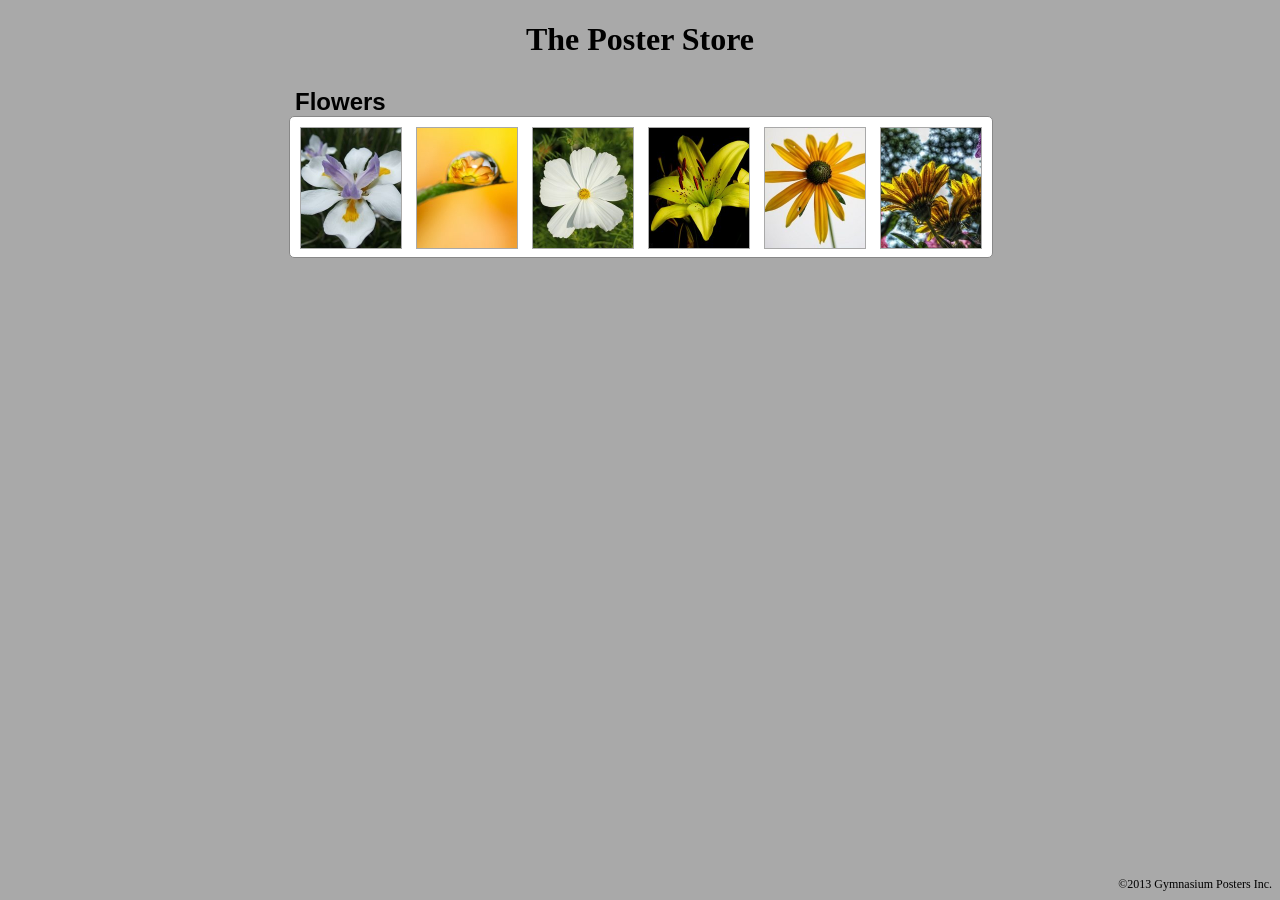
<file: shelf/index.html>
<!DOCTYPE HTML>
<html>
	<head>
		<meta charset="UTF-8">
		<title>jQuery :: Lesson 2 Product Shelf</title>

		<!-- Tip: Start src & href links with no slash for relative paths. -->
		<script src="../js/jquery.1.9.1.js"></script>
		<script src="script/jquery.easing.min.js"></script>
		<link rel="stylesheet" href="css/style.css"/>

		<script type="text/javascript">

$(document).ready(function() {
	// Animate in on load.
	$('ul.shelf > li.shelf-item').animate({ top: 0, left: 0}, 700, 'easeOutBounce');
	// Set up hover effect.
	$('ul.shelf > li.shelf-item').hover(
		function() { $(this).children('.meta').stop.animate({ bottom: 0})},
		function() { $(this).children('.meta').stop().animate({ bottom: -22})}
	);
});

		</script>
			
	</head>

	<body>
		<h1>The Poster Store</h1>
		<div class="shelf-wrapper">
			<h2 class="category">Flowers</h2>
			<ul class="shelf" id="shelf-flowers">
				<li class="shelf-item" id="shelf-item-0">
					<div class="meta">In Stock - $14.95</div>
				</li>
				<li class="shelf-item" id="shelf-item-1">
					<div class="meta">In Stock - $12.95</div>
				</li>
				<li class="shelf-item" id="shelf-item-2">
					<div class="meta sold-out">Sold Out - $8.95</div>
				</li>
				<li class="shelf-item" id="shelf-item-3">
					<div class="meta">In Stock - $18.95</div>
				</li>
				<li class="shelf-item" id="shelf-item-4">
					<div class="meta">In Stock - $4.50</div>
				</li>
				<li class="shelf-item" id="shelf-item-5">
					<div class="meta">In Stock - $12.95</div>
				</li>
			</ul>
		</div>
		<div id="footer">&copy;2013 Gymnasium Posters Inc.</div>
	</body>
</html>
</file>
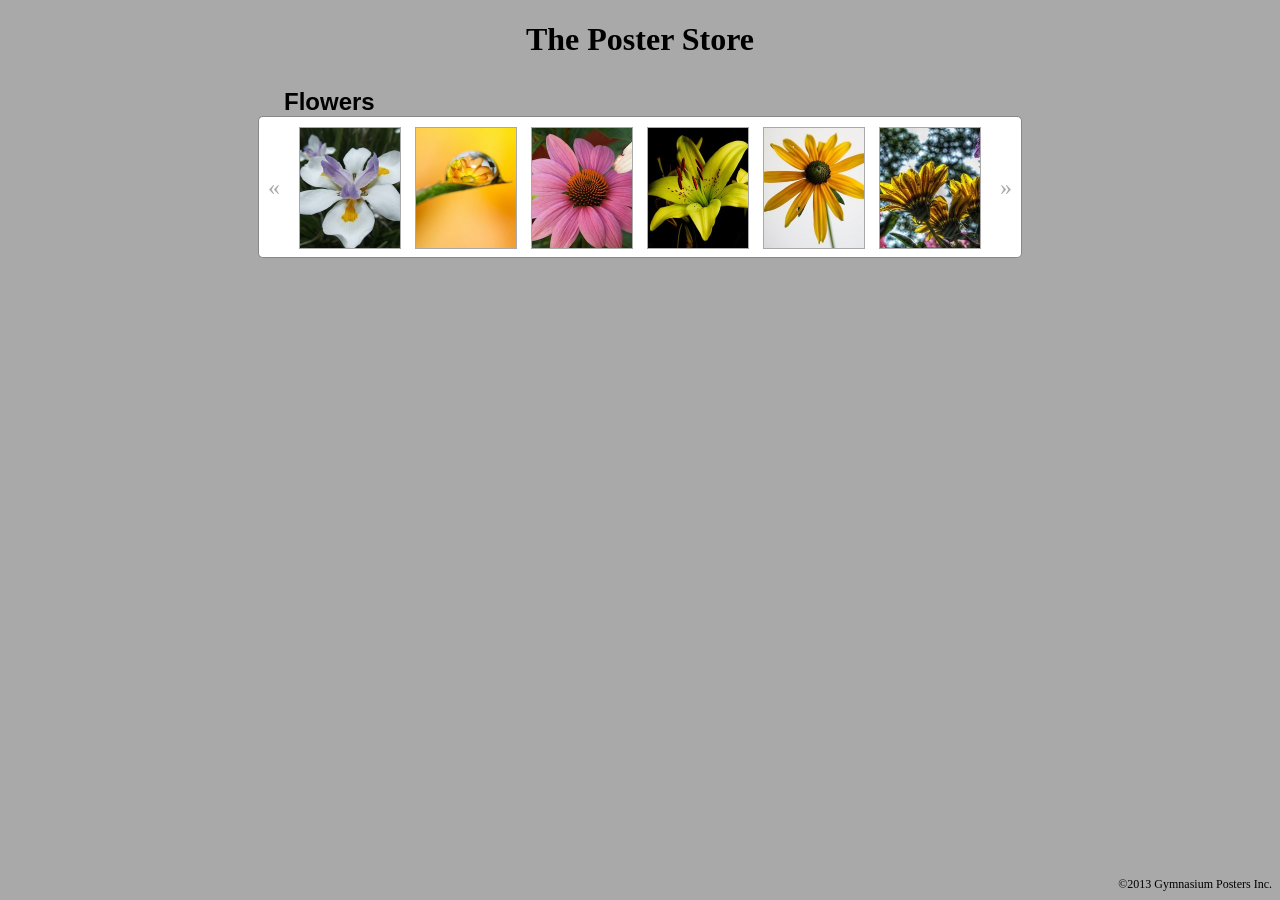
<file: Lesson03/shelf/index.html>
<!DOCTYPE HTML>
<html>
	<head>
		<meta charset="UTF-8">
		<title>jQuery: Lesson 3 Product Shelf</title>

		<!-- Tip: Start src & href links with no slash for relative paths. -->
		<script src="../../js/jquery.1.9.1.js"></script>
		<script src="../../js/jquery.easing.min.js"></script>
		<script src="../../js/jquery.cycle.all.js"></script>

		<link rel="stylesheet" href="./css/style.css"/>

		<script type="text/javascript">

$(document).ready(function() {
	// Set up carousel.
	var $carousel = $('.carousel-wrapper');
	$carousel.cycle({ 
		fx: 'scrollHorz',
		height: $carousel.height(),
		width: $carousel.width(),
		fit: true,
		speed: 400,

		pause: true
	});

	// Set up our buttons.
	$('.nav-arrow-left').click(function(){
		$carousel.cycle('prev');
	});
	$('.nav-arrow-right').click(function(){
		$carousel.cycle('next');
	});
	// Animate in.
	$('ul.shelf > li').animate({ top: 0, left: 0 }, 700, 'easeOutBounce');

	// Set up hover effect.
	$('ul.shelf > li').hover(
		function() { $(this).children('.meta').stop().animate({ bottom: 0 }, 250) },
		function() { $(this).children('.meta').stop().animate({ bottom: -22 }, 100) }
	)

});

		</script>

	</head>

	<body>
		<h1>The Poster Store</h1>
		<div class="shelf-wrapper">
			<h2 class="category">Flowers</h2>
			<div class="nav-arrow nav-arrow-left">&#xab;</div>
			<div class="carousel-wrapper">
				<ul class="shelf" id="shelf-flowers-1">
					<li class="shelf-item shelf-position-0" id="shelf-item-0">
						<div class="meta">In Stock - $14.95</div>
					</li>
					<li class="shelf-item shelf-position-1" id="shelf-item-1">
						<div class="meta">In Stock - $12.95</div>
					</li>
					<li class="shelf-item shelf-position-2" id="shelf-item-2">
						<div class="meta sold-out">Sold Out - $8.95</div>
					</li>
					<li class="shelf-item shelf-position-3" id="shelf-item-3">
						<div class="meta">In Stock - $18.95</div>
					</li>
					<li class="shelf-item shelf-position-4" id="shelf-item-4">
						<div class="meta">In Stock - $4.50</div>
					</li>
					<li class="shelf-item shelf-position-5" id="shelf-item-5">
						<div class="meta">In Stock - $12.95</div>
					</li>
				</ul>
				<ul class="shelf" id="shelf-flowers-2">
					<li class="shelf-item shelf-position-0" id="shelf-item-6">
						<div class="meta">In Stock - $14.95</div>
					</li>
					<li class="shelf-item shelf-position-1" id="shelf-item-7">
						<div class="meta sold-out">Sold Out - $8.95</div>
					</li>
					<li class="shelf-item shelf-position-2" id="shelf-item-8">
						<div class="meta">In Stock - $12.95</div>
					</li>
					<li class="shelf-item shelf-position-3" id="shelf-item-9">
						<div class="meta">In Stock - $18.95</div>
					</li>
					<li class="shelf-item shelf-position-4" id="shelf-item-10">
						<div class="meta">In Stock - $4.50</div>
					</li>
					<li class="shelf-item shelf-position-5" id="shelf-item-11">
						<div class="meta">In Stock - $12.95</div>
					</li>
				</ul>
			</div>
			<div class="nav-arrow nav-arrow-right">&#xbb;</div>
		</div>
		<div id="footer">&copy;2013 Gymnasium Posters Inc.</div>
	</body>
</html>
</file>
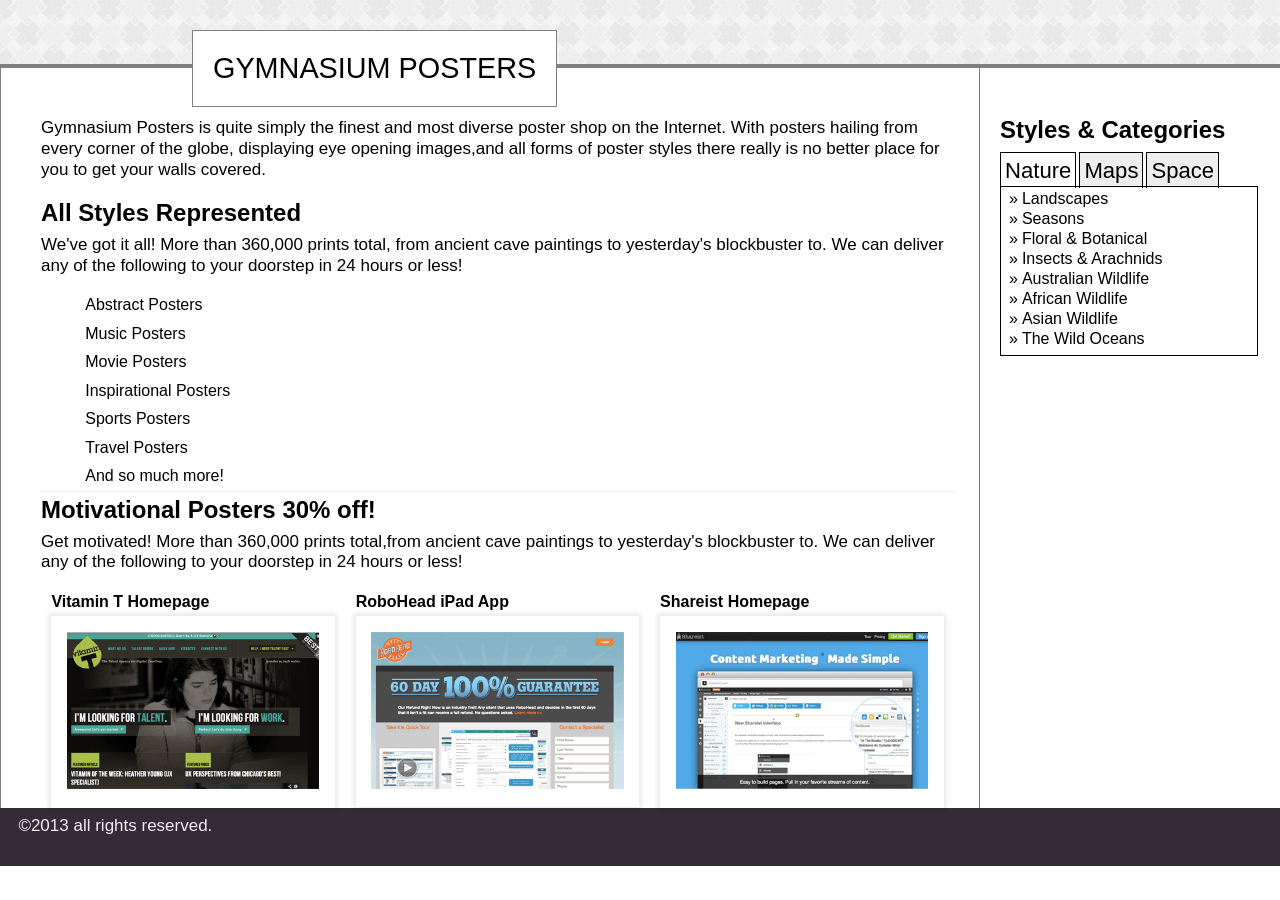
<file: Lesson04/broken_tabs/index.html>
<!DOCTYPE HTML>
<html>
	<head>
		<meta charset="UTF-8">
		<title>jQuery :: Lesson 4 :: Tabs</title>
		
		<link rel="stylesheet" href="css/style.css"/>

		<script src="../../js/jquery.1.9.1.js"></script>
	    <script src="gymnasium-tabs/gymnasium-tabs-1.0.js"></script>

	    <script>

$(document).ready(function() {
	$('#categories > h3').makeTabsFor('#categories > ul');
});

    	</script>

	</head>

	<body lang="en">
		<div id="container-nav">
			<h1 id="page-title">Gymnasium Posters</h1>
		</div>
		<aside class="sidebar-right">
			<div id="categories">
				<h2>Styles &amp; Categories</h2>
				<h3>Nature</h3>
				<ul>
					<li>Landscapes</li>
					<li>Seasons</li>
					<li>Floral &amp; Botanical</li>
					<li>Insects &amp; Arachnids</li>
					<li>Australian Wildlife</li>
					<li>African Wildlife</li>
					<li>Asian Wildlife</li>
					<li>The Wild Oceans</li>
				</ul>
				<h3>Maps</h3>
				<ul>
					<li>Cities</li>
					<li>States</li>
					<li>North America</li>
					<li>South America</li>
					<li>Europe</li>
					<li>Asia</li>
					<li>Africa</li>
					<li>Vintage: Explorers series</li>
				</ul>
				<h3>Space</h3>
				<ul>
					<li>Stars</li>
					<li>Constellations</li>
					<li>Planets</li>
					<li>Saturn by Cassini</li>
					<li>Hubble's Greatest Hits</li>
				</ul>
			</div>
		</aside>

		<main class="main">
			<h1 id="page-title">Gymnasium Posters</h1>

			<section>
				<article>
					<p>Gymnasium Posters is quite simply the finest and most diverse poster shop on the Internet. With posters hailing from every corner of the globe, displaying eye opening images,and all forms of poster styles there really is no better place for you to get your walls covered.</p>

					<h2>All Styles Represented</h2>
					<p>We've got it all! More than 360,000 prints total, from ancient cave paintings to yesterday's blockbuster to. We can deliver any of the following to your doorstep in 24 hours or less! </p>
					<ul>
						<li>Abstract Posters </li>
						<li>Music Posters </li>
						<li>Movie Posters </li>
						<li>Inspirational Posters</li>
						<li>Sports Posters</li>
						<li>Travel Posters</li>
						<li>And so much more!</li>
					</ul>
					
					<h2>Motivational Posters 30% off!</h2>
					<p>Get motivated! More than 360,000 prints total,from ancient cave paintings to yesterday's blockbuster to. We can deliver any of the following to your doorstep in 24 hours or less! </p>
				
					<section id="portfolio" class="group">
					
						<article class="group wrapper">
						  <h4>Vitamin T Homepage</h4>
			        <a href="/work/vitamin-t/">
		            <figure>
		              <img src="./img/vitamin-t.png">	
		            </figure>
			        </a>
						</article>
						
						<article class="group wrapper">
							<h4>RoboHead iPad App</h4>
							<a href="/work/robohead/">
								<figure>
									<img src="./img/robohead.png">
								</figure>
							</a>
						</article>

						<article class="group wrapper">
							<h4>Shareist Homepage</h4>
							<a href="/work/shareist/">
								<figure>
									<img src="./img/shareist.png">
								</figure>
							</a>
						</article>						
					</section>
				</article>
			</section>

		</main>
		<div id="container-footer">
			<footer id="colophon" class="wrapper">
				<p>©2013 all rights reserved.</p>
			</footer>
		</div>	
	</body>
</html>
</file>
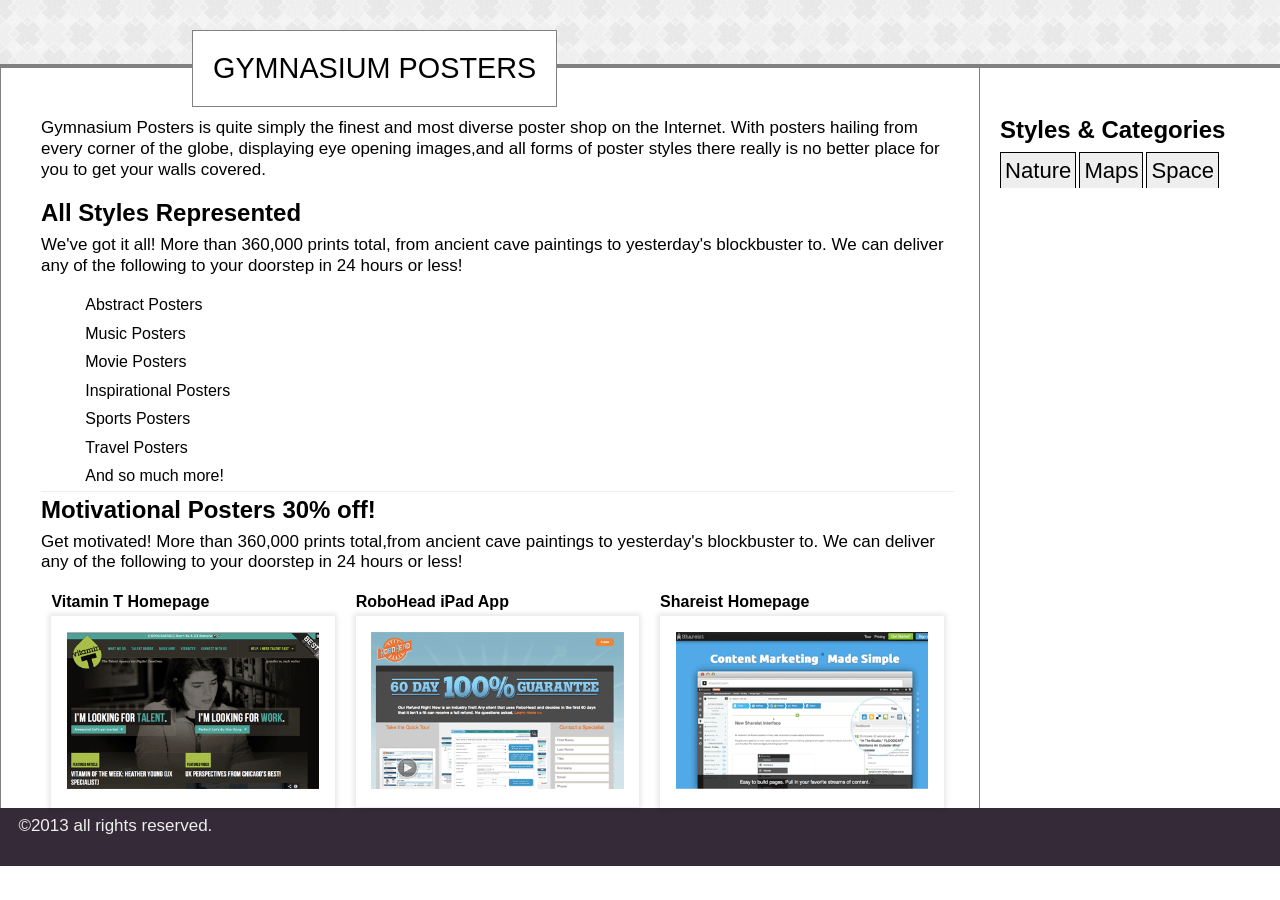
<file: Lesson04/poster_store/index.html>
<!DOCTYPE HTML>
<html>
	<head>
		<meta charset="UTF-8">
		<title>jQuery :: Lesson 4 :: Tabs</title>
		
		<link rel="stylesheet" href="css/style.css"/>

	<script src="../../js/jquery.1.9.1.js"></script>
	<script src="tabs/tabs-1.0.js"></script>

	</head>

	<body lang="en">
		<div id="container-nav">
			<h1 id="page-title">Gymnasium Posters</h1>
		</div>
		<aside class="sidebar-right">
			<div id="categories">
				<h2>Styles &amp; Categories</h2>
				<h3>Nature</h3>
				<ul>
					<li>Landscapes</li>
					<li>Seasons</li>
					<li>Floral &amp; Botanical</li>
					<li>Insects &amp; Arachnids</li>
					<li>Australian Wildlife</li>
					<li>African Wildlife</li>
					<li>Asian Wildlife</li>
					<li>The Wild Oceans</li>
				</ul>
				<h3>Maps</h3>
				<ul>
					<li>Cities</li>
					<li>States</li>
					<li>North America</li>
					<li>South America</li>
					<li>Europe</li>
					<li>Asia</li>
					<li>Africa</li>
					<li>Vintage: Explorers series</li>
				</ul>
				<h3>Space</h3>
				<ul>
					<li>Stars</li>
					<li>Constellations</li>
					<li>Planets</li>
					<li>Saturn by Cassini</li>
					<li>Hubble's Greatest Hits</li>
				</ul>
			</div>
		</aside>

		<main class="main">
			<h1 id="page-title">Gymnasium Posters</h1>

			<section>
				<article>
					<p>Gymnasium Posters is quite simply the finest and most diverse poster shop on the Internet. With posters hailing from every corner of the globe, displaying eye opening images,and all forms of poster styles there really is no better place for you to get your walls covered.</p>

					<h2>All Styles Represented</h2>
					<p>We've got it all! More than 360,000 prints total, from ancient cave paintings to yesterday's blockbuster to. We can deliver any of the following to your doorstep in 24 hours or less! </p>
					<ul>
						<li>Abstract Posters </li>
						<li>Music Posters </li>
						<li>Movie Posters </li>
						<li>Inspirational Posters</li>
						<li>Sports Posters</li>
						<li>Travel Posters</li>
						<li>And so much more!</li>
					</ul>
					
					<h2>Motivational Posters 30% off!</h2>
					<p>Get motivated! More than 360,000 prints total,from ancient cave paintings to yesterday's blockbuster to. We can deliver any of the following to your doorstep in 24 hours or less! </p>
				
					<section id="portfolio" class="group">
					
						<article class="group wrapper">
						  <h4>Vitamin T Homepage</h4>
			        <a href="/work/vitamin-t/">
		            <figure>
		              <img src="./img/vitamin-t.png">	
		            </figure>
			        </a>
						</article>
						
						<article class="group wrapper">
							<h4>RoboHead iPad App</h4>
							<a href="/work/robohead/">
								<figure>
									<img src="./img/robohead.png">
								</figure>
							</a>
						</article>

						<article class="group wrapper">
							<h4>Shareist Homepage</h4>
							<a href="/work/shareist/">
								<figure>
									<img src="./img/shareist.png">
								</figure>
							</a>
						</article>						
					</section>
				</article>
			</section>

		</main>
		<div id="container-footer">
			<footer id="colophon" class="wrapper">
				<p>©2013 all rights reserved.</p>
			</footer>
		</div>	
	</body>
</html>
</file>
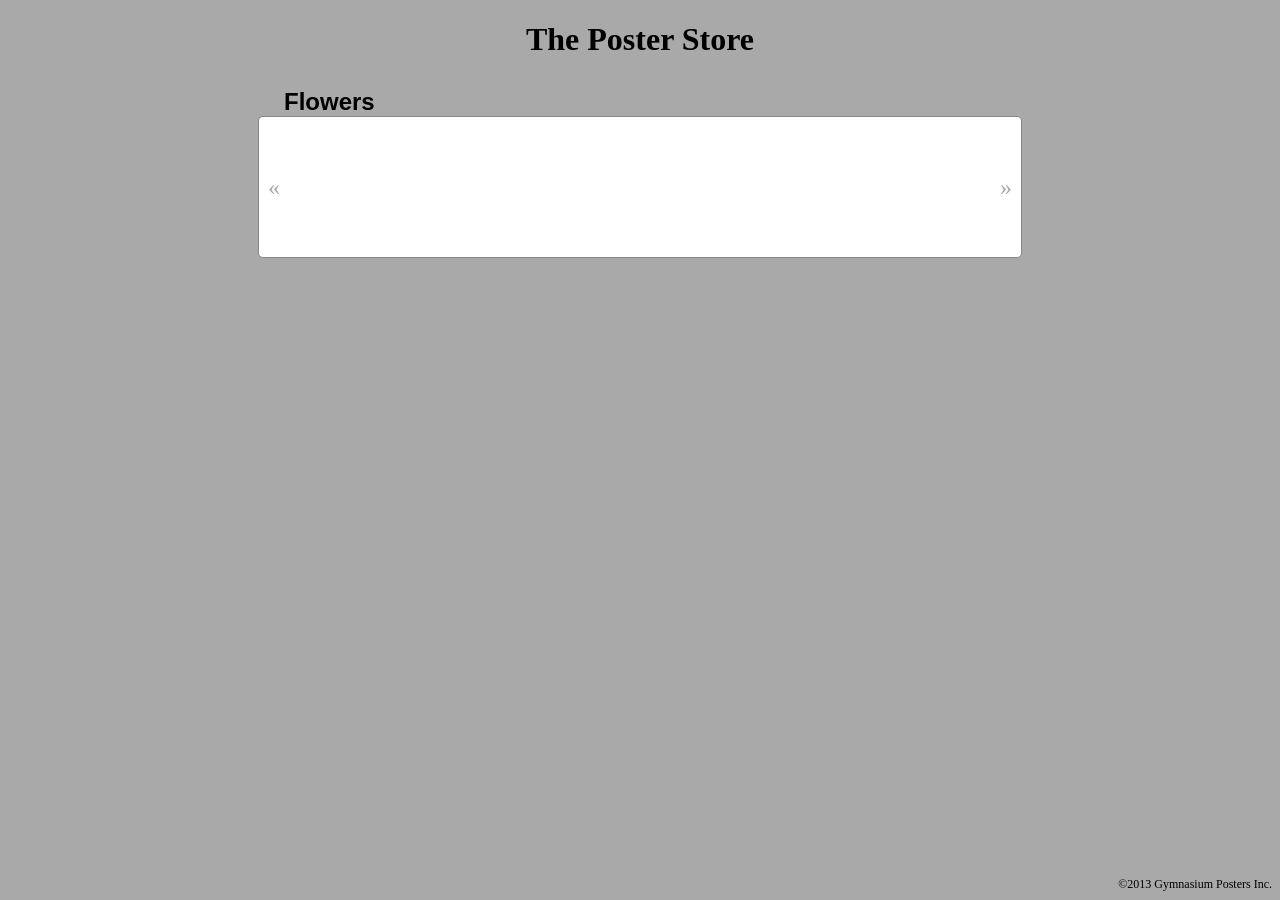
<file: Lesson04/shelf/index.html>
<!DOCTYPE HTML>
<html>
	<head>
		<meta charset="UTF-8">
		<title>jQuery :: Lesson 3 Product Shelf</title>

		<!-- Tip: Start src & href links with no slash for relative paths. -->
		<script src="../../js/jquery.1.9.1.js"></script>
		<script src="../../js/jquery.easing.min.js"></script>
		<script src="../../js/jquery.cycle.all.js"></script>

		<script src="gymnasium-carousel/gymnasium-carousel-1.0.js"></script>

		<link rel="stylesheet" href="css/style.css"/>

		<script type="text/javascript">
		$(document).ready(function(){
			$(#carousel-wrapper).carouselify();
		}):

		</script>

	</head>

	<body>
		<h1>The Poster Store</h1>
		<div class="shelf-wrapper">
			<h2 class="category">Flowers</h2>
			<div class="nav-arrow nav-arrow-left">&#xab;</div>
			<div class="carousel-wrapper">
				<ul class="shelf" id="shelf-flowers-1">
					<li class="shelf-item shelf-position-0" id="shelf-item-0">
						<div class="meta">In Stock - $14.95</div>
					</li>
					<li class="shelf-item shelf-position-1" id="shelf-item-1">
						<div class="meta">In Stock - $12.95</div>
					</li>
					<li class="shelf-item shelf-position-2" id="shelf-item-2">
						<div class="meta sold-out">Sold Out - $8.95</div>
					</li>
					<li class="shelf-item shelf-position-3" id="shelf-item-3">
						<div class="meta">In Stock - $18.95</div>
					</li>
					<li class="shelf-item shelf-position-4" id="shelf-item-4">
						<div class="meta">In Stock - $4.50</div>
					</li>
					<li class="shelf-item shelf-position-5" id="shelf-item-5">
						<div class="meta">In Stock - $12.95</div>
					</li>
				</ul>
				<ul class="shelf" id="shelf-flowers-2">
					<li class="shelf-item shelf-position-0" id="shelf-item-6">
						<div class="meta">In Stock - $14.95</div>
					</li>
					<li class="shelf-item shelf-position-1" id="shelf-item-7">
						<div class="meta sold-out">Sold Out - $8.95</div>
					</li>
					<li class="shelf-item shelf-position-2" id="shelf-item-8">
						<div class="meta">In Stock - $12.95</div>
					</li>
					<li class="shelf-item shelf-position-3" id="shelf-item-9">
						<div class="meta">In Stock - $18.95</div>
					</li>
					<li class="shelf-item shelf-position-4" id="shelf-item-10">
						<div class="meta">In Stock - $4.50</div>
					</li>
					<li class="shelf-item shelf-position-5" id="shelf-item-11">
						<div class="meta">In Stock - $12.95</div>
					</li>
				</ul>
			</div>
			<div class="nav-arrow nav-arrow-right">&#xbb;</div>
		</div>
		<div id="footer">&copy;2013 Gymnasium Posters Inc.</div>
	</body>
</html>
</file>
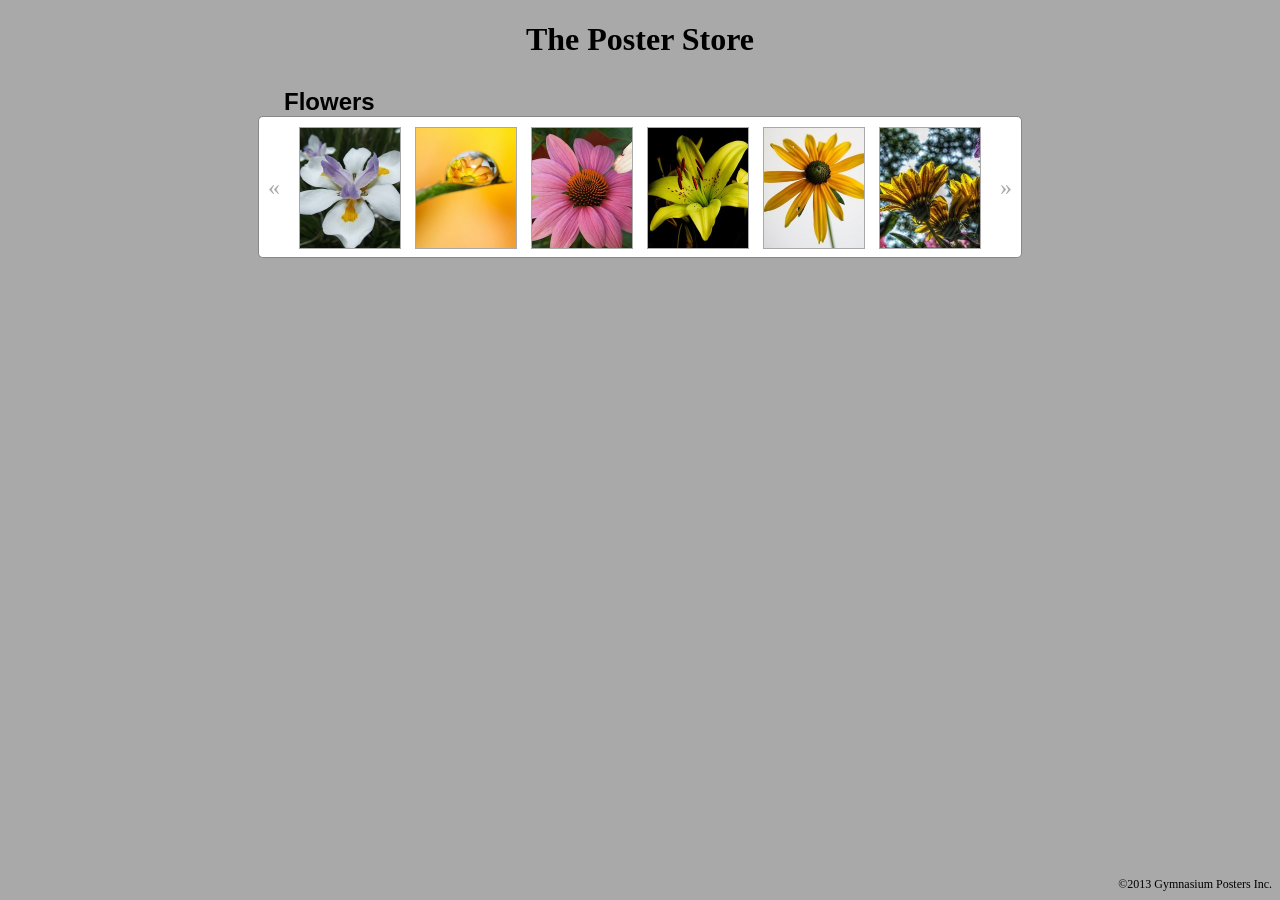
<file: Lesson05/shelf/index.html>
<!DOCTYPE HTML>
<html>
	<head>
		<meta charset="UTF-8">
		<title>jQuery :: Lesson 5 :: User Events</title>

		<!-- Tip: Start src & href links with no slash for relative paths. -->
		<script src="script/jquery.1.9.1.js"></script>
		<script src="script/jquery.easing.min.js"></script>
		<script src="script/jquery.cycle.all.js"></script>

		<link rel="stylesheet" href="./css/style.css"/>

		<script type="text/javascript">

$(document).ready(function() {
	// Set up our carousel.
	var $carousel = $('.carousel-wrapper');
	$carousel.cycle({
		fx: 'scrollHorz',
		speed: 400,
		height: $carousel.height(),
		width: $carousel.width(),
		fit: true
	}).cycle('pause');

	// Set up the carousel buttons.
	$('.nav-arrow-left').click(function() {
		$carousel.cycle('prev');
	});
	$('.nav-arrow-right').click(function() {
		$carousel.cycle('next');
	});

	// Animate in.
	$('ul.shelf > li').animate({ top: 0, left: 0 }, 700, 'easeOutBounce');

	// Set up hover effect and click handler.
	$('ul.shelf > li').hover(
		function() { $(this).children('.meta').stop().animate({ bottom: 0 }, 250) },
		function() { $(this).children('.meta').stop().animate({ bottom: -22 }, 100) }
	).click(function(){
		var img = $(this).css('background-image');
		$('#customize-poster').css('background-image', img);
		$('#customize-pane-wrapper').css('display', 'block');
	});

});

		</script>

	</head>

	<body>
		<h1>The Poster Store</h1>
		<div class="shelf-wrapper">
			<h2 class="category">Flowers</h2>
			<div class="nav-arrow nav-arrow-left">&#xab;</div>
			<div class="carousel-wrapper">
				<ul class="shelf" id="shelf-flowers-1">
					<li class="shelf-item shelf-position-0" id="shelf-item-0">
						<div class="meta">In Stock - $14.95</div>
					</li>
					<li class="shelf-item shelf-position-1" id="shelf-item-1">
						<div class="meta">In Stock - $12.95</div>
					</li>
					<li class="shelf-item shelf-position-2" id="shelf-item-2">
						<div class="meta sold-out">Sold Out - $8.95</div>
					</li>
					<li class="shelf-item shelf-position-3" id="shelf-item-3">
						<div class="meta">In Stock - $18.95</div>
					</li>
					<li class="shelf-item shelf-position-4" id="shelf-item-4">
						<div class="meta">In Stock - $4.50</div>
					</li>
					<li class="shelf-item shelf-position-5" id="shelf-item-5">
						<div class="meta">In Stock - $12.95</div>
					</li>
				</ul>
				<ul class="shelf" id="shelf-flowers-2">
					<li class="shelf-item shelf-position-0" id="shelf-item-6">
						<div class="meta">In Stock - $14.95</div>
					</li>
					<li class="shelf-item shelf-position-1" id="shelf-item-7">
						<div class="meta sold-out">Sold Out - $8.95</div>
					</li>
					<li class="shelf-item shelf-position-2" id="shelf-item-8">
						<div class="meta">In Stock - $12.95</div>
					</li>
					<li class="shelf-item shelf-position-3" id="shelf-item-9">
						<div class="meta">In Stock - $18.95</div>
					</li>
					<li class="shelf-item shelf-position-4" id="shelf-item-10">
						<div class="meta">In Stock - $4.50</div>
					</li>
					<li class="shelf-item shelf-position-5" id="shelf-item-11">
						<div class="meta">In Stock - $12.95</div>
					</li>
				</ul>
			</div>
			<div class="nav-arrow nav-arrow-right">&#xbb;</div>
		</div>
		<div id="customize-pane-wrapper">
			<div id="customize-pane">
				<div id="customize-form">
					<h3>Custom captions</h3>
					<div id="customize-captions">
						<div class="customize-caption" id="customize-caption-1">
							<div class="customize-label">Caption:</div>
							<textarea class="customize-caption-input"></textarea>
						</div>
					</div>
					<button id="add-caption-button">+ Add caption</button>
					<div id="customize-length-warning">Max 100 characters per caption.</div>
				</div>
				<div id="customize-poster">
					<div class="customize-poster-caption walter-white" id="customize-poster-caption-1">Test Caption.</div>
				</div>
			</div>
		</div>
		<div id="footer">&copy;2013 Gymnasium Posters Inc.</div>
	</body>
</html>
</file>
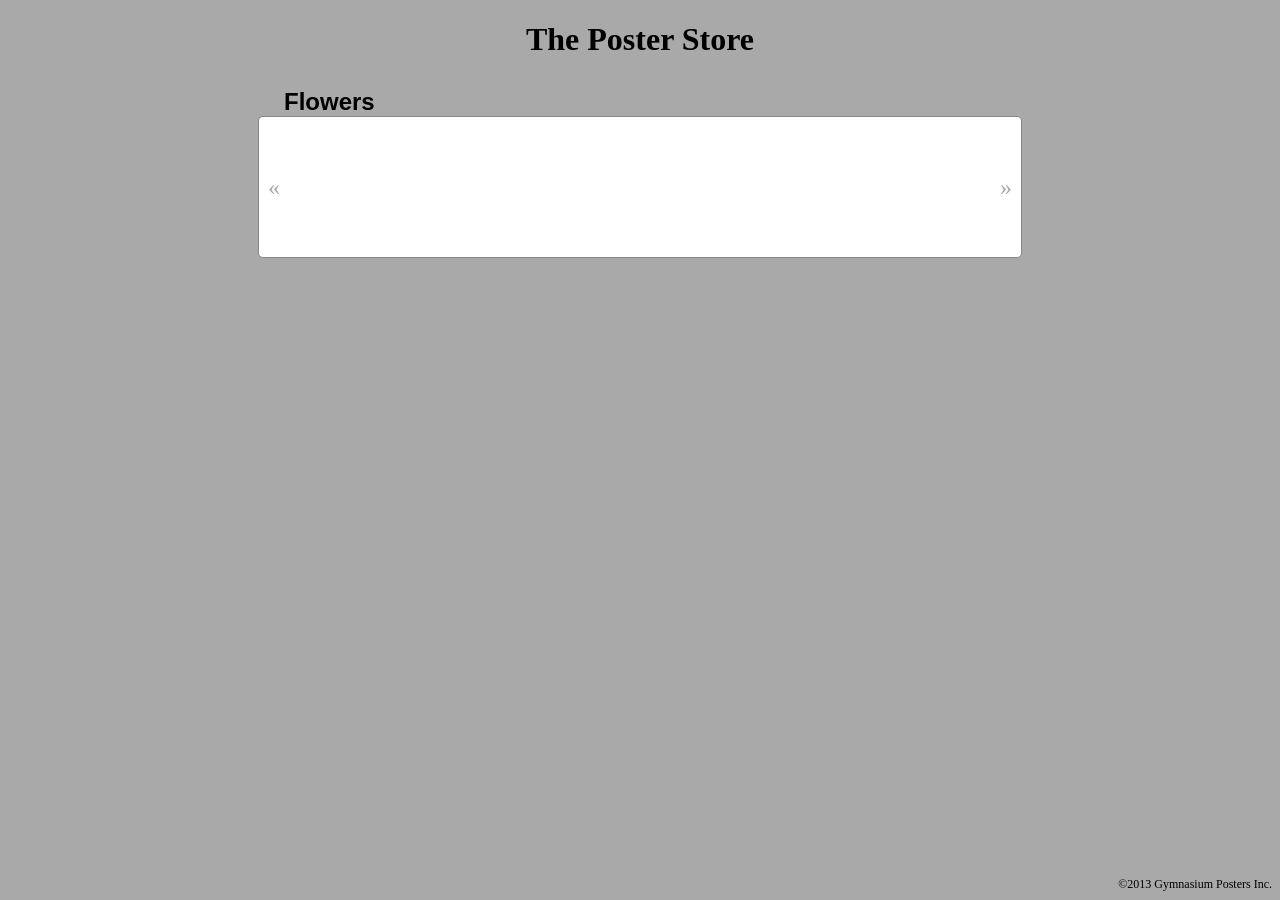
<file: Lesson06/shelf - complete/index.html>
<!DOCTYPE HTML>
<html>
	<head>
		<meta charset="UTF-8">
		<title>jQuery :: Lesson 6 :: AJAX</title>

		<!-- Tip: Start src & href links with no slash for relative paths. -->
		<script src="script/jquery.1.9.1.js"></script>
		<script src="script/jquery.easing.min.js"></script>
		<script src="script/jquery.cycle.all.js"></script>
		<script src="script/jquery-ui-1.10.3.custom.min.js"></script>

		<link rel="stylesheet" href="./css/style.css"/>

		<script type="text/javascript">

// Templates
var shelfTemplate = '<ul class="shelf">%{shelf}</ul>',
    posterTemplate = '<li class="shelf-item shelf-position-%{position}" style="background-image: url(\'%{imageUrl}\')">
    	<div class="meta">%{inStock} - $%{price}</div></li>';

// Control
var posterData,
		posterDataDidLoad,
		pageDidLoad;

$(document).ready(function() {
	pageDidLoad = true;
	if (pageDidLoad && posterDataDidLoad) processPosterData();
});

$.ajax({
	url: 'data/space.json',
	dataType: 'json',
	success: function(result) {
		posterData = result;
		posterDataDidLoad = true;
		if (pageDidLoad && posterDataDidLoad) processPosterData();
	}
});

// Processing
function processPosterData() {
	// Process a posterTemplate for each poster.
	var posterHtmls = [];
	posterData.forEach(function(poster, i) {
		var posterHtml = posterTemplate;
		// Position (0 - 5)
		posterHtml = posterHtml.replace('%{position}', i % 6);
		// Image URL
		posterHtml = posterHtml.replace('%{imageUrl}', poster.imageUrl);
		// In Stock
		posterHtml = posterHtml.replace('%{inStock}', poster.inStock ? 'In Stock' : 'Sold Out');
		// Price
		posterHtml = posterHtml.replace('%{price}', poster.price);
		// Save
		posterHtmls.push(posterHtml);
	});
	// Process a shelfTemplate for groups of six posters.
	var postersHtml = '',
			shelfHtml,
			shelfHtmls = [];
	for (var i = 0; i < posterHtmls.length; i++) {
		postersHtml += posterHtmls[i];
		// If we're on the last poster of the shelf, wrap it up and drop it in shelfHtmls.
		if (i % 6 === 5) {
			shelfHtml = shelfTemplate.replace('%{shelf}', postersHtml);
			shelfHtmls.push(shelfHtml);
			postersHtml = '';
		}
	}
	// Drop the shelf HTML into the element.
	$('.carousel-wrapper').html(shelfHtmls.join(''));
	// And for good measure, update the carousel's title.
	$('.category').text(posterData[0].category)


	// Set up our carousel.
	var $carousel = $('.carousel-wrapper');
	$carousel.cycle({
		fx: 'scrollHorz',
		speed: 400,
		height: $carousel.height(),
		width: $carousel.width(),
		fit: true
	}).cycle('pause');

	// Set up the carousel buttons.
	$('.nav-arrow-left').click(function() {
		$carousel.cycle('prev');
	});
	$('.nav-arrow-right').click(function() {
		$carousel.cycle('next');
	});

	// Animate in.
	$('ul.shelf > li').animate({ top: 0, left: 0 }, 700, 'easeOutBounce');

	// Set up hover effect and click handler.
	$('ul.shelf > li').hover(
		function() { $(this).children('.meta').stop().animate({ bottom: 0 }, 250) },
		function() { $(this).children('.meta').stop().animate({ bottom: -22 }, 100) }
	).click(function() {
		var img = $(this).css('background-image');
		$('#customize-poster').css('background-image', img);
		$('#customize-pane-wrapper').css('display', 'block');
	});
	// Do initial setup on the customization pane.
	$('.customize-poster-caption').draggable({ containment: 'parent' });
	$('.customize-caption-input').on('propertychange input', function() {
		var val = this.value,
			index = $(this).data('index');
		if (val && val.length > 100) val = this.value = val.substr(0, 100);
		$('#customize-poster-caption-' + index).text(val);
	});
	// Set up new caption button.
	$('#add-caption-button').click(function() {
		var $caption = $('.customize-caption').last().clone(true),
			$textarea = $caption.find('textarea'),
			index = $textarea.data('index') + 1;
		$textarea.data('index', index);
		$textarea.val(null);
		$caption.appendTo('#customize-captions');
		var $posterCaption = $('.customize-poster-caption').clone(false);
		$posterCaption.attr('id', 'customize-poster-caption-' + index);
		$posterCaption.text('');
		$posterCaption.css('top', 0).css('left', 0);
		$posterCaption.appendTo('#customize-poster');
		$posterCaption.draggable({ containment: 'parent' });
	});
	// Set up click-to-close.
	$('#customize-pane-wrapper').click(function(evt) {
		if (evt.target !== this) return;
		$(this).css('display', 'none');
	});

};

		</script>

	</head>

	<body>
		<h1>The Poster Store</h1>
		<div class="shelf-wrapper">
			<h2 class="category">Flowers</h2>
			<div class="nav-arrow nav-arrow-left">&#xab;</div>
			<div class="carousel-wrapper">
				<!-- Shelves full of posters go here. -->
			</div>
			<div class="nav-arrow nav-arrow-right">&#xbb;</div>
		</div>
		<div id="customize-pane-wrapper">
			<div id="customize-pane">
				<div id="customize-form">
					<h3>Custom captions</h3>
					<div id="customize-captions">
						<div class="customize-caption">
							<div class="customize-label">Caption:</div>
							<textarea data-index=1 class="customize-caption-input"></textarea>
						</div>
					</div>
					<button id="add-caption-button">+ Add caption</button>
					<div id="customize-length-warning">Max 100 characters per caption.</div>
				</div>
				<div id="customize-poster">
					<div class="customize-poster-caption walter-white" id="customize-poster-caption-1"></div>
				</div>
			</div>
		</div>
		<div id="footer">&copy;2013 Gymnasium Posters Inc.</div>
	</body>
</html>
</file>
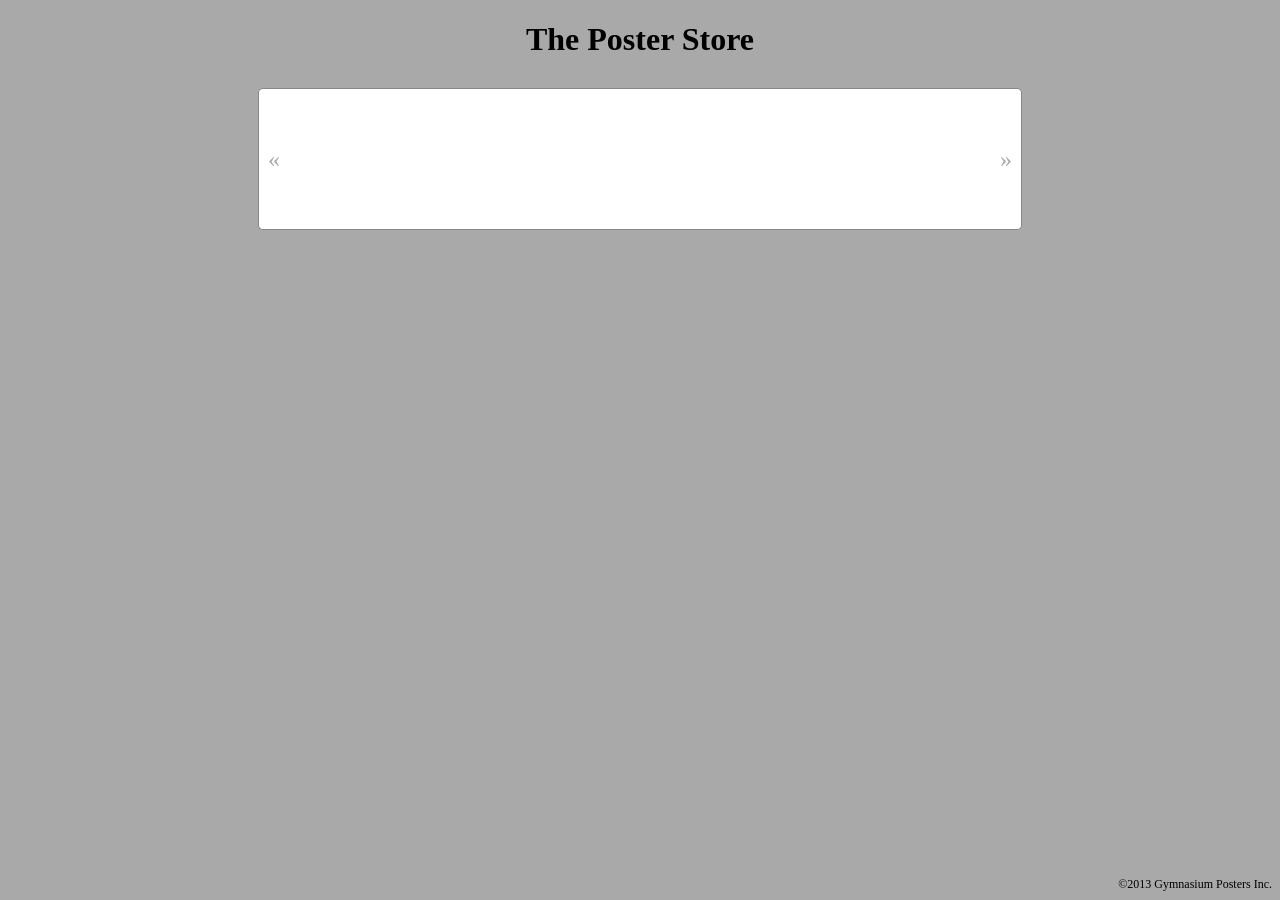
<file: Lesson06/shelf/index.html>
<!DOCTYPE HTML>
<html>
	<head>
		<meta charset="UTF-8">
		<title>jQuery :: Lesson 6 :: AJAX</title>

		<!-- Tip: Start src & href links with no slash for relative paths. -->
		<script src="script/jquery.1.9.1.js"></script>
		<script src="script/jquery.easing.min.js"></script>
		<script src="script/jquery.cycle.all.js"></script>
		<script src="script/jquery-ui-1.10.3.custom.min.js"></script>

		<link rel="stylesheet" href="./css/style.css"/>

		<script type="text/javascript">

var shelfTemplate = '<ul class="shelf">%{shelf}</ul>',
    posterTemplate = '<li class="shelf-item shelf-position-%{position}" style="background-image: url(\'%{imageUrl}\')"><div class="meta">%{inStock} - %{price}</div></li>';

$(document).ready(function() {
	// Set up our carousel.
	var $carousel = $('.carousel-wrapper');
	$carousel.cycle({
		fx: 'scrollHorz',
		speed: 400,
		height: $carousel.height(),
		width: $carousel.width(),
		fit: true
	}).cycle('pause');

	// Set up the carousel buttons.
	$('.nav-arrow-left').click(function() {
		$carousel.cycle('prev');
	});
	$('.nav-arrow-right').click(function() {
		$carousel.cycle('next');
	});

	// Animate in.
	$('ul.shelf > li').animate({ top: 0, left: 0 }, 700, 'easeOutBounce');

	// Set up hover effect and click handler.
	$('ul.shelf > li').hover(
		function() { $(this).children('.meta').stop().animate({ bottom: 0 }, 250) },
		function() { $(this).children('.meta').stop().animate({ bottom: -22 }, 100) }
	).click(function() {
		var img = $(this).css('background-image');
		$('#customize-poster').css('background-image', img);
		$('#customize-pane-wrapper').css('display', 'block');
	});
	// Do initial setup on the customization pane.
	$('.customize-poster-caption').draggable({ containment: 'parent' });
	$('.customize-caption-input').on('propertychange input', function() {
		var val = this.value,
			index = $(this).data('index');
		if (val && val.length > 100) val = this.value = val.substr(0, 100);
		$('#customize-poster-caption-' + index).text(val);
	});
	// Set up new caption button.
	$('#add-caption-button').click(function() {
		var $caption = $('.customize-caption').last().clone(true),
			$textarea = $caption.find('textarea'),
			index = $textarea.data('index') + 1;
		$textarea.data('index', index);
		$textarea.val(null);
		$caption.appendTo('#customize-captions');
		var $posterCaption = $('.customize-poster-caption').clone(false);
		$posterCaption.attr('id', 'customize-poster-caption-' + index);
		$posterCaption.text('');
		$posterCaption.css('top', 0).css('left', 0);
		$posterCaption.appendTo('#customize-poster');
		$posterCaption.draggable({ containment: 'parent' });
	});
	// Set up click-to-close.
	$('#customize-pane-wrapper').click(function(evt) {
		if (evt.target !== this) return;
		$(this).css('display', 'none');
	});

});

		</script>

	</head>

	<body>
		<h1>The Poster Store</h1>
		<div class="shelf-wrapper">
			<h2 class="category"><!-- Shelf category title goes here. --></h2>
			<div class="nav-arrow nav-arrow-left">&#xab;</div>
			<div class="carousel-wrapper">
				<!-- Shelves full of posters go here. -->
			</div>
			<div class="nav-arrow nav-arrow-right">&#xbb;</div>
		</div>
		<div id="customize-pane-wrapper">
			<div id="customize-pane">
				<div id="customize-form">
					<h3>Custom captions</h3>
					<div id="customize-captions">
						<div class="customize-caption">
							<div class="customize-label">Caption:</div>
							<textarea data-index=1 class="customize-caption-input"></textarea>
						</div>
					</div>
					<button id="add-caption-button">+ Add caption</button>
					<div id="customize-length-warning">Max 100 characters per caption.</div>
				</div>
				<div id="customize-poster">
					<div class="customize-poster-caption walter-white" id="customize-poster-caption-1"></div>
				</div>
			</div>
		</div>
		<div id="footer">&copy;2013 Gymnasium Posters Inc.</div>
	</body>
</html>
</file>
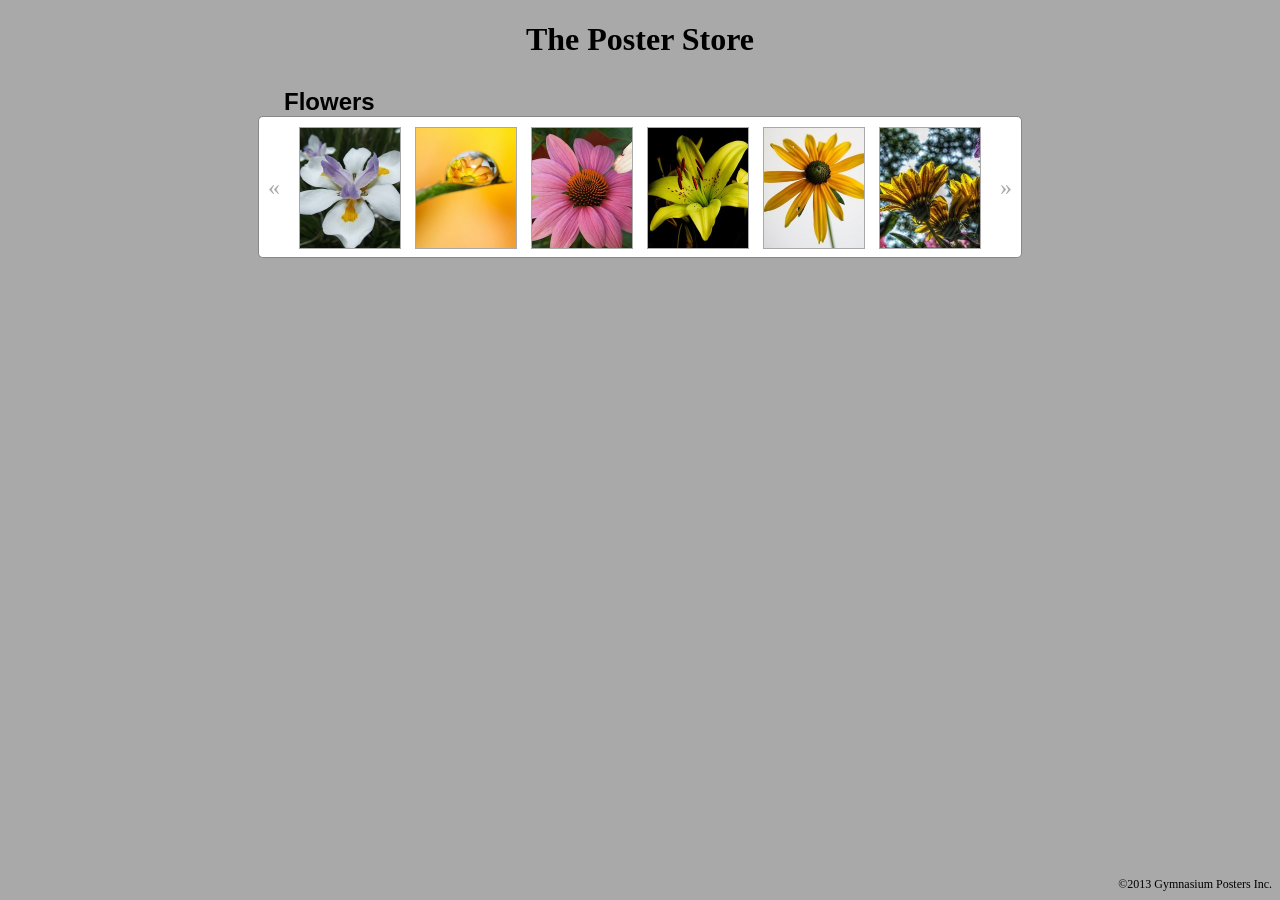
<file: Lesson05/completed/shelf 1 - pane/index.html>
<!DOCTYPE HTML>
<html>
	<head>
		<meta charset="UTF-8">
		<title>jQuery :: Lesson 5 :: User Events</title>

		<!-- Tip: Start src & href links with no slash for relative paths. -->
		<script src="script/jquery.1.9.1.js"></script>
		<script src="script/jquery.easing.min.js"></script>
		<script src="script/jquery.cycle.all.js"></script>

		<link rel="stylesheet" href="./css/style.css"/>

		<script type="text/javascript">

$(document).ready(function() {
	// Set up our carousel.
	var $carousel = $('.carousel-wrapper');
	$carousel.cycle({
		fx: 'scrollHorz',
		speed: 400,
		height: $carousel.height(),
		width: $carousel.width(),
		fit: true
	}).cycle('pause');

	// Set up the carousel buttons.
	$('.nav-arrow-left').click(function() {
		$carousel.cycle('prev');
	});
	$('.nav-arrow-right').click(function() {
		$carousel.cycle('next');
	});

	// Animate in.
	$('ul.shelf > li').animate({ top: 0, left: 0 }, 700, 'easeOutBounce');

	// Set up hover effect and click handler.
	$('ul.shelf > li').hover(
		function() { $(this).children('.meta').stop().animate({ bottom: 0 }, 250) },
		function() { $(this).children('.meta').stop().animate({ bottom: -22 }, 100) }
	).click(function() {
		var img = $(this).css('background-image');
		$('#customize-poster').css('background-image', img);
		$('#customize-pane-wrapper').css('display', 'block');
	});

});

		</script>

	</head>

	<body>
		<h1>The Poster Store</h1>
		<div class="shelf-wrapper">
			<h2 class="category">Flowers</h2>
			<div class="nav-arrow nav-arrow-left">&#xab;</div>
			<div class="carousel-wrapper">
				<ul class="shelf" id="shelf-flowers-1">
					<li class="shelf-item shelf-position-0" id="shelf-item-0">
						<div class="meta">In Stock - $14.95</div>
					</li>
					<li class="shelf-item shelf-position-1" id="shelf-item-1">
						<div class="meta">In Stock - $12.95</div>
					</li>
					<li class="shelf-item shelf-position-2" id="shelf-item-2">
						<div class="meta sold-out">Sold Out - $8.95</div>
					</li>
					<li class="shelf-item shelf-position-3" id="shelf-item-3">
						<div class="meta">In Stock - $18.95</div>
					</li>
					<li class="shelf-item shelf-position-4" id="shelf-item-4">
						<div class="meta">In Stock - $4.50</div>
					</li>
					<li class="shelf-item shelf-position-5" id="shelf-item-5">
						<div class="meta">In Stock - $12.95</div>
					</li>
				</ul>
				<ul class="shelf" id="shelf-flowers-2">
					<li class="shelf-item shelf-position-0" id="shelf-item-6">
						<div class="meta">In Stock - $14.95</div>
					</li>
					<li class="shelf-item shelf-position-1" id="shelf-item-7">
						<div class="meta sold-out">Sold Out - $8.95</div>
					</li>
					<li class="shelf-item shelf-position-2" id="shelf-item-8">
						<div class="meta">In Stock - $12.95</div>
					</li>
					<li class="shelf-item shelf-position-3" id="shelf-item-9">
						<div class="meta">In Stock - $18.95</div>
					</li>
					<li class="shelf-item shelf-position-4" id="shelf-item-10">
						<div class="meta">In Stock - $4.50</div>
					</li>
					<li class="shelf-item shelf-position-5" id="shelf-item-11">
						<div class="meta">In Stock - $12.95</div>
					</li>
				</ul>
			</div>
			<div class="nav-arrow nav-arrow-right">&#xbb;</div>
		</div>
		<div id="customize-pane-wrapper">
			<div id="customize-pane">
				<div id="customize-form">
					<h3>Custom captions</h3>
					<div id="customize-captions">
						<div class="customize-caption" id="customize-caption-1">
							<div class="customize-label">Caption:</div>
							<textarea class="customize-caption-input"></textarea>
						</div>
					</div>
					<button id="add-caption-button">+ Add caption</button>
					<div id="customize-length-warning">Max 100 characters per caption.</div>
				</div>
				<div id="customize-poster">
					<div class="customize-poster-caption walter-white" id="customize-poster-caption-1">Test Caption.</div>
				</div>
			</div>
		</div>
		<div id="footer">&copy;2013 Gymnasium Posters Inc.</div>
	</body>
</html>
</file>
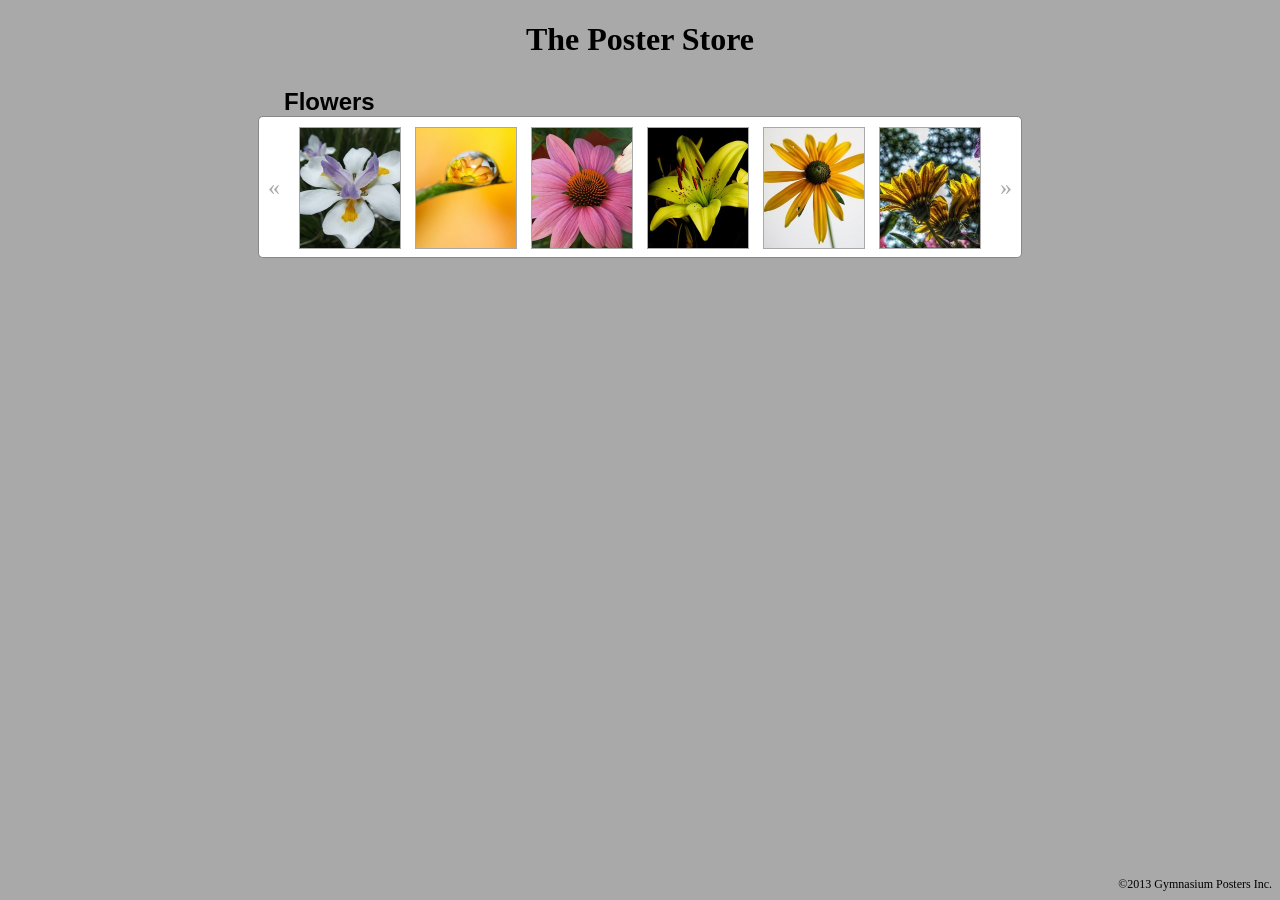
<file: Lesson05/completed/shelf 2 - drag/index.html>
<!DOCTYPE HTML>
<html>
	<head>
		<meta charset="UTF-8">
		<title>jQuery :: Lesson 5 :: User Events</title>

		<!-- Tip: Start src & href links with no slash for relative paths. -->
		<script src="script/jquery.1.9.1.js"></script>
		<script src="script/jquery.easing.min.js"></script>
		<script src="script/jquery.cycle.all.js"></script>
		<script src="script/jquery-ui-1.10.3.custom.min.js"></script>

		<link rel="stylesheet" href="./css/style.css"/>

		<script type="text/javascript">

$(document).ready(function() {
	// Set up our carousel.
	var $carousel = $('.carousel-wrapper');
	$carousel.cycle({
		fx: 'scrollHorz',
		speed: 400,
		height: $carousel.height(),
		width: $carousel.width(),
		fit: true
	}).cycle('pause');

	// Set up the carousel buttons.
	$('.nav-arrow-left').click(function() {
		$carousel.cycle('prev');
	});
	$('.nav-arrow-right').click(function() {
		$carousel.cycle('next');
	});

	// Animate in.
	$('ul.shelf > li').animate({ top: 0, left: 0 }, 700, 'easeOutBounce');

	// Set up hover effect and click handler.
	$('ul.shelf > li').hover(
		function() { $(this).children('.meta').stop().animate({ bottom: 0 }, 250) },
		function() { $(this).children('.meta').stop().animate({ bottom: -22 }, 100) }
	).click(function() {
		var img = $(this).css('background-image');
		$('#customize-poster').css('background-image', img);
		$('#customize-pane-wrapper').css('display', 'block');
	});
	// Do initial setup on the customization pane.
	$('.customize-poster-caption').draggable({ containment: 'parent' });

});

		</script>

	</head>

	<body>
		<h1>The Poster Store</h1>
		<div class="shelf-wrapper">
			<h2 class="category">Flowers</h2>
			<div class="nav-arrow nav-arrow-left">&#xab;</div>
			<div class="carousel-wrapper">
				<ul class="shelf" id="shelf-flowers-1">
					<li class="shelf-item shelf-position-0" id="shelf-item-0">
						<div class="meta">In Stock - $14.95</div>
					</li>
					<li class="shelf-item shelf-position-1" id="shelf-item-1">
						<div class="meta">In Stock - $12.95</div>
					</li>
					<li class="shelf-item shelf-position-2" id="shelf-item-2">
						<div class="meta sold-out">Sold Out - $8.95</div>
					</li>
					<li class="shelf-item shelf-position-3" id="shelf-item-3">
						<div class="meta">In Stock - $18.95</div>
					</li>
					<li class="shelf-item shelf-position-4" id="shelf-item-4">
						<div class="meta">In Stock - $4.50</div>
					</li>
					<li class="shelf-item shelf-position-5" id="shelf-item-5">
						<div class="meta">In Stock - $12.95</div>
					</li>
				</ul>
				<ul class="shelf" id="shelf-flowers-2">
					<li class="shelf-item shelf-position-0" id="shelf-item-6">
						<div class="meta">In Stock - $14.95</div>
					</li>
					<li class="shelf-item shelf-position-1" id="shelf-item-7">
						<div class="meta sold-out">Sold Out - $8.95</div>
					</li>
					<li class="shelf-item shelf-position-2" id="shelf-item-8">
						<div class="meta">In Stock - $12.95</div>
					</li>
					<li class="shelf-item shelf-position-3" id="shelf-item-9">
						<div class="meta">In Stock - $18.95</div>
					</li>
					<li class="shelf-item shelf-position-4" id="shelf-item-10">
						<div class="meta">In Stock - $4.50</div>
					</li>
					<li class="shelf-item shelf-position-5" id="shelf-item-11">
						<div class="meta">In Stock - $12.95</div>
					</li>
				</ul>
			</div>
			<div class="nav-arrow nav-arrow-right">&#xbb;</div>
		</div>
		<div id="customize-pane-wrapper">
			<div id="customize-pane">
				<div id="customize-form">
					<h3>Custom captions</h3>
					<div id="customize-captions">
						<div class="customize-caption" id="customize-caption-1">
							<div class="customize-label">Caption:</div>
							<textarea class="customize-caption-input"></textarea>
						</div>
					</div>
					<button id="add-caption-button">+ Add caption</button>
					<div id="customize-length-warning">Max 100 characters per caption.</div>
				</div>
				<div id="customize-poster">
					<div class="customize-poster-caption walter-white" id="customize-poster-caption-1">Test Caption.</div>
				</div>
			</div>
		</div>
		<div id="footer">&copy;2013 Gymnasium Posters Inc.</div>
	</body>
</html>
</file>
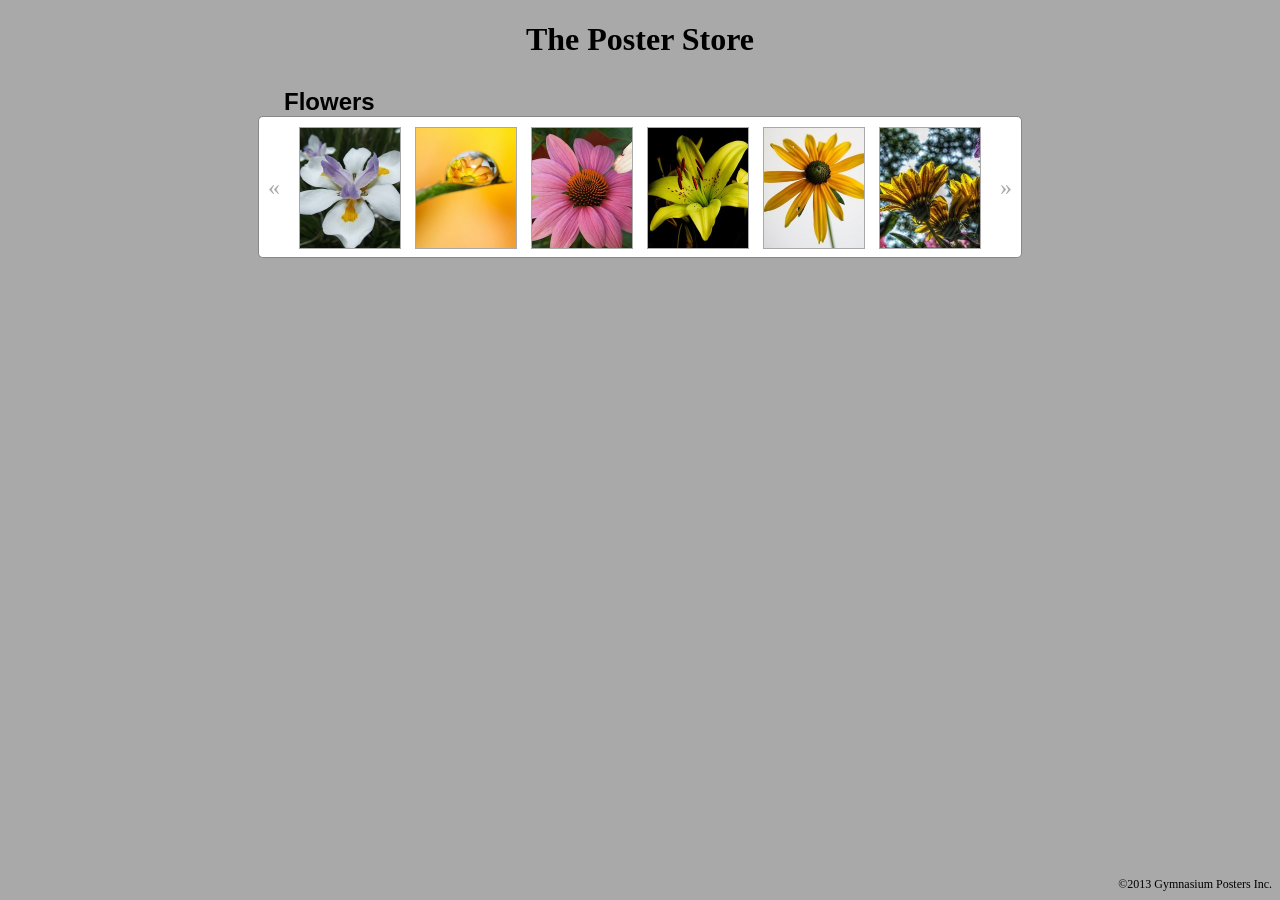
<file: Lesson05/completed/shelf 3 - sync:validate/index.html>
<!DOCTYPE HTML>
<html>
	<head>
		<meta charset="UTF-8">
		<title>jQuery :: Lesson 5 :: User Events</title>

		<!-- Tip: Start src & href links with no slash for relative paths. -->
		<script src="script/jquery.1.9.1.js"></script>
		<script src="script/jquery.easing.min.js"></script>
		<script src="script/jquery.cycle.all.js"></script>
		<script src="script/jquery-ui-1.10.3.custom.min.js"></script>

		<link rel="stylesheet" href="./css/style.css"/>

		<script type="text/javascript">

$(document).ready(function() {
	// Set up our carousel.
	var $carousel = $('.carousel-wrapper');
	$carousel.cycle({
		fx: 'scrollHorz',
		speed: 400,
		height: $carousel.height(),
		width: $carousel.width(),
		fit: true
	}).cycle('pause');

	// Set up the carousel buttons.
	$('.nav-arrow-left').click(function() {
		$carousel.cycle('prev');
	});
	$('.nav-arrow-right').click(function() {
		$carousel.cycle('next');
	});

	// Animate in.
	$('ul.shelf > li').animate({ top: 0, left: 0 }, 700, 'easeOutBounce');

	// Set up hover effect and click handler.
	$('ul.shelf > li').hover(
		function() { $(this).children('.meta').stop().animate({ bottom: 0 }, 250) },
		function() { $(this).children('.meta').stop().animate({ bottom: -22 }, 100) }
	).click(function() {
		var img = $(this).css('background-image');
		$('#customize-poster').css('background-image', img);
		$('#customize-pane-wrapper').css('display', 'block');
	});
	// Do initial setup on the customization pane.
	$('.customize-poster-caption').draggable({ containment: 'parent' });
	$('.customize-caption-input').on('propertychange input', function() {
		var val = this.value,
			index = $(this).data('index');
		if (val && val.length > 100) val = this.value = val.substr(0, 100);
		$('#customize-poster-caption-' + index).text(val);
	});

});

		</script>

	</head>

	<body>
		<h1>The Poster Store</h1>
		<div class="shelf-wrapper">
			<h2 class="category">Flowers</h2>
			<div class="nav-arrow nav-arrow-left">&#xab;</div>
			<div class="carousel-wrapper">
				<ul class="shelf" id="shelf-flowers-1">
					<li class="shelf-item shelf-position-0" id="shelf-item-0">
						<div class="meta">In Stock - $14.95</div>
					</li>
					<li class="shelf-item shelf-position-1" id="shelf-item-1">
						<div class="meta">In Stock - $12.95</div>
					</li>
					<li class="shelf-item shelf-position-2" id="shelf-item-2">
						<div class="meta sold-out">Sold Out - $8.95</div>
					</li>
					<li class="shelf-item shelf-position-3" id="shelf-item-3">
						<div class="meta">In Stock - $18.95</div>
					</li>
					<li class="shelf-item shelf-position-4" id="shelf-item-4">
						<div class="meta">In Stock - $4.50</div>
					</li>
					<li class="shelf-item shelf-position-5" id="shelf-item-5">
						<div class="meta">In Stock - $12.95</div>
					</li>
				</ul>
				<ul class="shelf" id="shelf-flowers-2">
					<li class="shelf-item shelf-position-0" id="shelf-item-6">
						<div class="meta">In Stock - $14.95</div>
					</li>
					<li class="shelf-item shelf-position-1" id="shelf-item-7">
						<div class="meta sold-out">Sold Out - $8.95</div>
					</li>
					<li class="shelf-item shelf-position-2" id="shelf-item-8">
						<div class="meta">In Stock - $12.95</div>
					</li>
					<li class="shelf-item shelf-position-3" id="shelf-item-9">
						<div class="meta">In Stock - $18.95</div>
					</li>
					<li class="shelf-item shelf-position-4" id="shelf-item-10">
						<div class="meta">In Stock - $4.50</div>
					</li>
					<li class="shelf-item shelf-position-5" id="shelf-item-11">
						<div class="meta">In Stock - $12.95</div>
					</li>
				</ul>
			</div>
			<div class="nav-arrow nav-arrow-right">&#xbb;</div>
		</div>
		<div id="customize-pane-wrapper">
			<div id="customize-pane">
				<div id="customize-form">
					<h3>Custom captions</h3>
					<div id="customize-captions">
						<div class="customize-caption">
							<div class="customize-label">Caption:</div>
							<textarea data-index=1 class="customize-caption-input"></textarea>
						</div>
					</div>
					<button id="add-caption-button">+ Add caption</button>
					<div id="customize-length-warning">Max 100 characters per caption.</div>
				</div>
				<div id="customize-poster">
					<div class="customize-poster-caption walter-white" id="customize-poster-caption-1"></div>
				</div>
			</div>
		</div>
		<div id="footer">&copy;2013 Gymnasium Posters Inc.</div>
	</body>
</html>
</file>
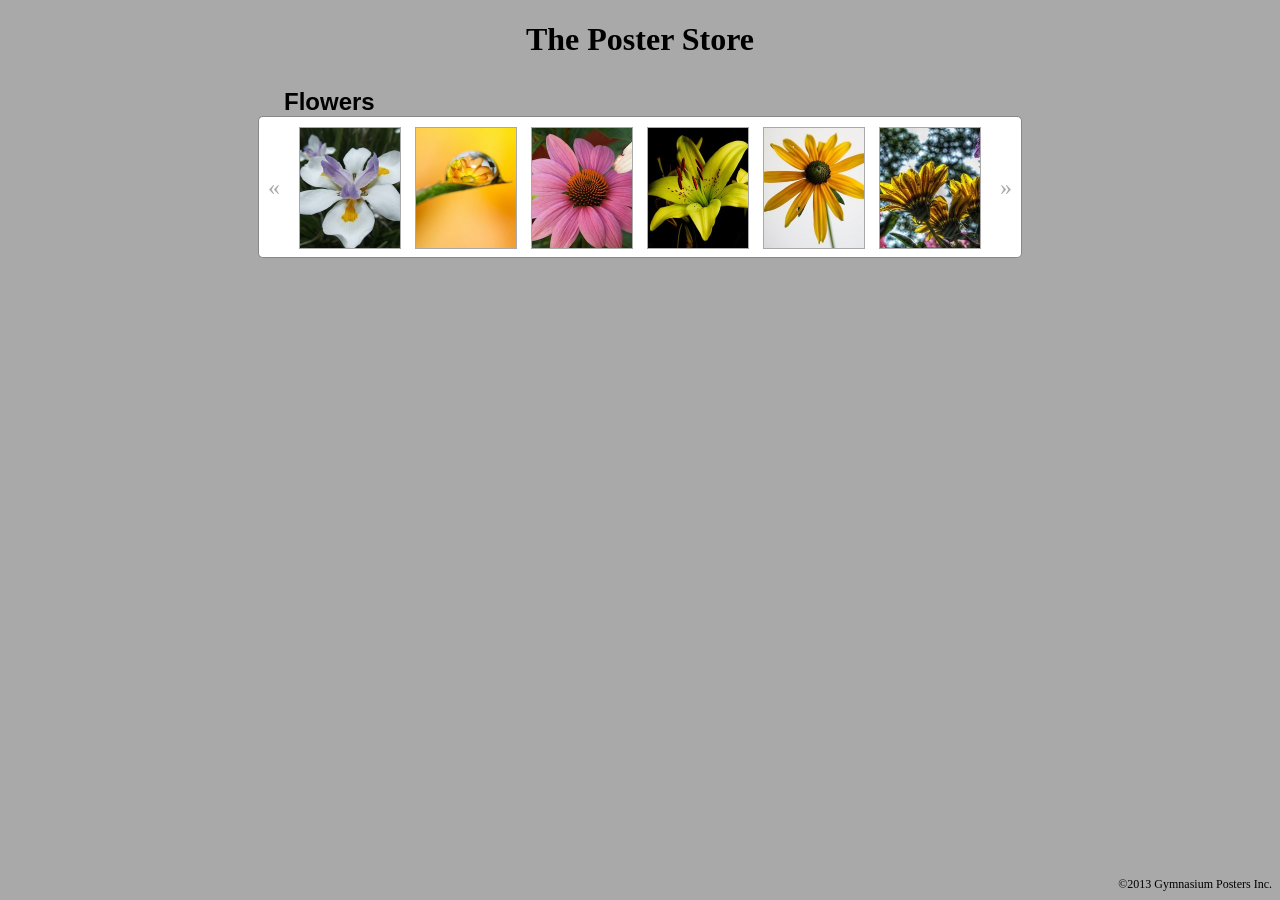
<file: Lesson05/completed/shelf 4 - new captions/index.html>
<!DOCTYPE HTML>
<html>
	<head>
		<meta charset="UTF-8">
		<title>jQuery :: Lesson 5 :: User Events</title>

		<!-- Tip: Start src & href links with no slash for relative paths. -->
		<script src="script/jquery.1.9.1.js"></script>
		<script src="script/jquery.easing.min.js"></script>
		<script src="script/jquery.cycle.all.js"></script>
		<script src="script/jquery-ui-1.10.3.custom.min.js"></script>

		<link rel="stylesheet" href="./css/style.css"/>

		<script type="text/javascript">

$(document).ready(function() {
	// Set up our carousel.
	var $carousel = $('.carousel-wrapper');
	$carousel.cycle({
		fx: 'scrollHorz',
		speed: 400,
		height: $carousel.height(),
		width: $carousel.width(),
		fit: true
	}).cycle('pause');

	// Set up the carousel buttons.
	$('.nav-arrow-left').click(function() {
		$carousel.cycle('prev');
	});
	$('.nav-arrow-right').click(function() {
		$carousel.cycle('next');
	});

	// Animate in.
	$('ul.shelf > li').animate({ top: 0, left: 0 }, 700, 'easeOutBounce');

	// Set up hover effect and click handler.
	$('ul.shelf > li').hover(
		function() { $(this).children('.meta').stop().animate({ bottom: 0 }, 250) },
		function() { $(this).children('.meta').stop().animate({ bottom: -22 }, 100) }
	).click(function() {
		var img = $(this).css('background-image');
		$('#customize-poster').css('background-image', img);
		$('#customize-pane-wrapper').css('display', 'block');
	});
	// Do initial setup on the customization pane.
	$('.customize-poster-caption').draggable({ containment: 'parent' });
	$('.customize-caption-input').on('propertychange input', function() {
		var val = this.value,
			index = $(this).data('index');
		if (val && val.length > 100) val = this.value = val.substr(0, 100);
		$('#customize-poster-caption-' + index).text(val);
	});
	// Set up new caption button.
	$('#add-caption-button').click(function() {
		var $caption = $('.customize-caption').last().clone(true),
			$textarea = $caption.find('textarea'),
			index = $textarea.data('index') + 1;
		$textarea.data('index', index);
		$textarea.val(null);
		$caption.appendTo('#customize-captions');
		var $posterCaption = $('.customize-poster-caption').clone(false);
		$posterCaption.attr('id', 'customize-poster-caption-' + index);
		$posterCaption.text('');
		$posterCaption.css('top', 0).css('left', 0);
		$posterCaption.appendTo('#customize-poster');
		$posterCaption.draggable({ containment: 'parent' });
	});


});

		</script>

	</head>

	<body>
		<h1>The Poster Store</h1>
		<div class="shelf-wrapper">
			<h2 class="category">Flowers</h2>
			<div class="nav-arrow nav-arrow-left">&#xab;</div>
			<div class="carousel-wrapper">
				<ul class="shelf" id="shelf-flowers-1">
					<li class="shelf-item shelf-position-0" id="shelf-item-0">
						<div class="meta">In Stock - $14.95</div>
					</li>
					<li class="shelf-item shelf-position-1" id="shelf-item-1">
						<div class="meta">In Stock - $12.95</div>
					</li>
					<li class="shelf-item shelf-position-2" id="shelf-item-2">
						<div class="meta sold-out">Sold Out - $8.95</div>
					</li>
					<li class="shelf-item shelf-position-3" id="shelf-item-3">
						<div class="meta">In Stock - $18.95</div>
					</li>
					<li class="shelf-item shelf-position-4" id="shelf-item-4">
						<div class="meta">In Stock - $4.50</div>
					</li>
					<li class="shelf-item shelf-position-5" id="shelf-item-5">
						<div class="meta">In Stock - $12.95</div>
					</li>
				</ul>
				<ul class="shelf" id="shelf-flowers-2">
					<li class="shelf-item shelf-position-0" id="shelf-item-6">
						<div class="meta">In Stock - $14.95</div>
					</li>
					<li class="shelf-item shelf-position-1" id="shelf-item-7">
						<div class="meta sold-out">Sold Out - $8.95</div>
					</li>
					<li class="shelf-item shelf-position-2" id="shelf-item-8">
						<div class="meta">In Stock - $12.95</div>
					</li>
					<li class="shelf-item shelf-position-3" id="shelf-item-9">
						<div class="meta">In Stock - $18.95</div>
					</li>
					<li class="shelf-item shelf-position-4" id="shelf-item-10">
						<div class="meta">In Stock - $4.50</div>
					</li>
					<li class="shelf-item shelf-position-5" id="shelf-item-11">
						<div class="meta">In Stock - $12.95</div>
					</li>
				</ul>
			</div>
			<div class="nav-arrow nav-arrow-right">&#xbb;</div>
		</div>
		<div id="customize-pane-wrapper">
			<div id="customize-pane">
				<div id="customize-form">
					<h3>Custom captions</h3>
					<div id="customize-captions">
						<div class="customize-caption">
							<div class="customize-label">Caption:</div>
							<textarea data-index=1 class="customize-caption-input"></textarea>
						</div>
					</div>
					<button id="add-caption-button">+ Add caption</button>
					<div id="customize-length-warning">Max 100 characters per caption.</div>
				</div>
				<div id="customize-poster">
					<div class="customize-poster-caption walter-white" id="customize-poster-caption-1"></div>
				</div>
			</div>
		</div>
		<div id="footer">&copy;2013 Gymnasium Posters Inc.</div>
	</body>
</html>
</file>
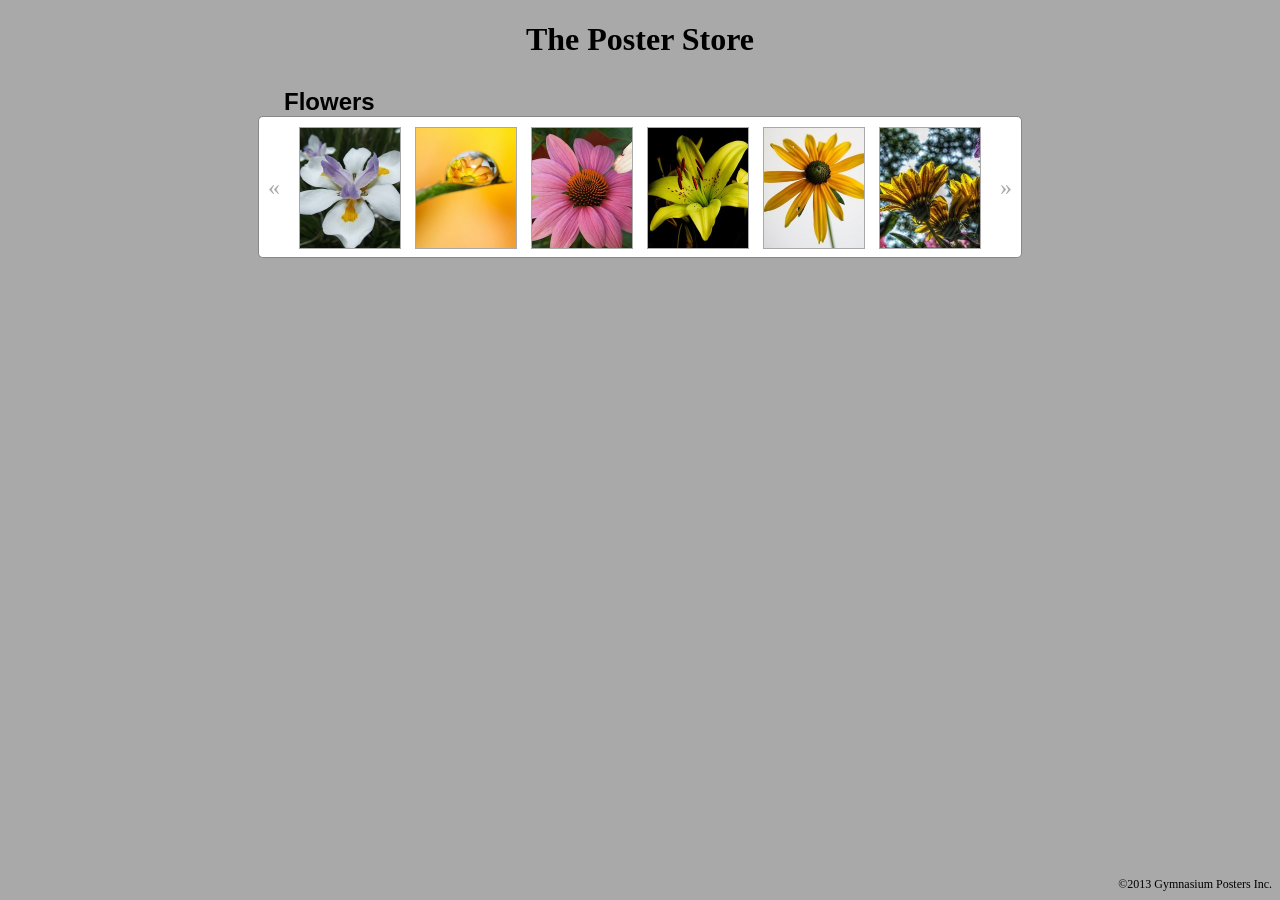
<file: Lesson05/completed/shelf 5 - click-to-close/index.html>
<!DOCTYPE HTML>
<html>
	<head>
		<meta charset="UTF-8">
		<title>jQuery :: Lesson 5 :: User Events</title>

		<!-- Tip: Start src & href links with no slash for relative paths. -->
		<script src="script/jquery.1.9.1.js"></script>
		<script src="script/jquery.easing.min.js"></script>
		<script src="script/jquery.cycle.all.js"></script>
		<script src="script/jquery-ui-1.10.3.custom.min.js"></script>

		<link rel="stylesheet" href="./css/style.css"/>

		<script type="text/javascript">

$(document).ready(function() {
	// Set up our carousel.
	var $carousel = $('.carousel-wrapper');
	$carousel.cycle({
		fx: 'scrollHorz',
		speed: 400,
		height: $carousel.height(),
		width: $carousel.width(),
		fit: true
	}).cycle('pause');

	// Set up the carousel buttons.
	$('.nav-arrow-left').click(function() {
		$carousel.cycle('prev');
	});
	$('.nav-arrow-right').click(function() {
		$carousel.cycle('next');
	});

	// Animate in.
	$('ul.shelf > li').animate({ top: 0, left: 0 }, 700, 'easeOutBounce');

	// Set up hover effect and click handler.
	$('ul.shelf > li').hover(
		function() { $(this).children('.meta').stop().animate({ bottom: 0 }, 250) },
		function() { $(this).children('.meta').stop().animate({ bottom: -22 }, 100) }
	).click(function() {
		var img = $(this).css('background-image');
		$('#customize-poster').css('background-image', img);
		$('#customize-pane-wrapper').css('display', 'block');
	});
	// Do initial setup on the customization pane.
	$('.customize-poster-caption').draggable({ containment: 'parent' });
	$('.customize-caption-input').on('propertychange input', function() {
		var val = this.value,
			index = $(this).data('index');
		if (val && val.length > 100) val = this.value = val.substr(0, 100);
		$('#customize-poster-caption-' + index).text(val);
	});
	// Set up new caption button.
	$('#add-caption-button').click(function() {
		var $caption = $('.customize-caption').last().clone(true),
			$textarea = $caption.find('textarea'),
			index = $textarea.data('index') + 1;
		$textarea.data('index', index);
		$textarea.val(null);
		$caption.appendTo('#customize-captions');
		var $posterCaption = $('.customize-poster-caption').clone(false);
		$posterCaption.attr('id', 'customize-poster-caption-' + index);
		$posterCaption.text('');
		$posterCaption.css('top', 0).css('left', 0);
		$posterCaption.appendTo('#customize-poster');
		$posterCaption.draggable({ containment: 'parent' });
	});
	// Set up click-to-close.
	$('#customize-pane-wrapper').click(function(evt) {
		if (evt.target !== this) return;
		$(this).css('display', 'none');
	});

});

		</script>

	</head>

	<body>
		<h1>The Poster Store</h1>
		<div class="shelf-wrapper">
			<h2 class="category">Flowers</h2>
			<div class="nav-arrow nav-arrow-left">&#xab;</div>
			<div class="carousel-wrapper">
				<ul class="shelf" id="shelf-flowers-1">
					<li class="shelf-item shelf-position-0" id="shelf-item-0">
						<div class="meta">In Stock - $14.95</div>
					</li>
					<li class="shelf-item shelf-position-1" id="shelf-item-1">
						<div class="meta">In Stock - $12.95</div>
					</li>
					<li class="shelf-item shelf-position-2" id="shelf-item-2">
						<div class="meta sold-out">Sold Out - $8.95</div>
					</li>
					<li class="shelf-item shelf-position-3" id="shelf-item-3">
						<div class="meta">In Stock - $18.95</div>
					</li>
					<li class="shelf-item shelf-position-4" id="shelf-item-4">
						<div class="meta">In Stock - $4.50</div>
					</li>
					<li class="shelf-item shelf-position-5" id="shelf-item-5">
						<div class="meta">In Stock - $12.95</div>
					</li>
				</ul>
				<ul class="shelf" id="shelf-flowers-2">
					<li class="shelf-item shelf-position-0" id="shelf-item-6">
						<div class="meta">In Stock - $14.95</div>
					</li>
					<li class="shelf-item shelf-position-1" id="shelf-item-7">
						<div class="meta sold-out">Sold Out - $8.95</div>
					</li>
					<li class="shelf-item shelf-position-2" id="shelf-item-8">
						<div class="meta">In Stock - $12.95</div>
					</li>
					<li class="shelf-item shelf-position-3" id="shelf-item-9">
						<div class="meta">In Stock - $18.95</div>
					</li>
					<li class="shelf-item shelf-position-4" id="shelf-item-10">
						<div class="meta">In Stock - $4.50</div>
					</li>
					<li class="shelf-item shelf-position-5" id="shelf-item-11">
						<div class="meta">In Stock - $12.95</div>
					</li>
				</ul>
			</div>
			<div class="nav-arrow nav-arrow-right">&#xbb;</div>
		</div>
		<div id="customize-pane-wrapper">
			<div id="customize-pane">
				<div id="customize-form">
					<h3>Custom captions</h3>
					<div id="customize-captions">
						<div class="customize-caption">
							<div class="customize-label">Caption:</div>
							<textarea data-index=1 class="customize-caption-input"></textarea>
						</div>
					</div>
					<button id="add-caption-button">+ Add caption</button>
					<div id="customize-length-warning">Max 100 characters per caption.</div>
				</div>
				<div id="customize-poster">
					<div class="customize-poster-caption walter-white" id="customize-poster-caption-1"></div>
				</div>
			</div>
		</div>
		<div id="footer">&copy;2013 Gymnasium Posters Inc.</div>
	</body>
</html>
</file>
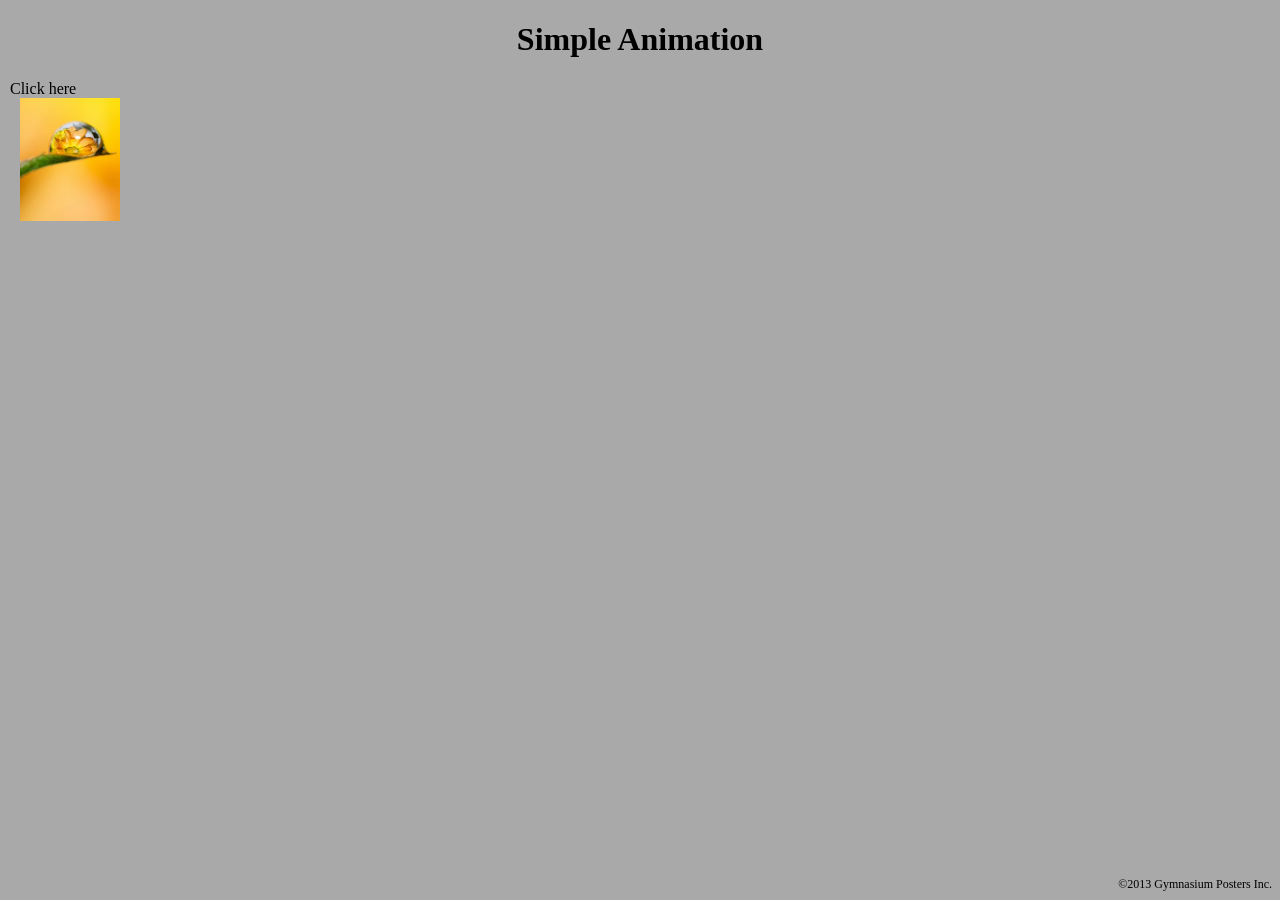
<file: shelf/book.html>
<!DOCTYPE HTML>
<html>
	<head>
		<meta charset="UTF-8">
		<title>jQuery :: Lesson 2 Product Shelf</title>

		<!-- Tip: Start src & href links with no slash for relative paths. -->
		<script src="../js/jquery.1.9.1.js"></script>
		<script src="script/jquery.easing.min.js"></script>
		<link rel="stylesheet" href="css/style.css"/>

		<script type="text/javascript">

			$(document).ready(function() {
				// Animate in on load.
				$( "#clickme" ).click(function() {
				  $( "#book" ).animate({
				    opacity: 0.25,
				    left: "+=50",
				    height: "toggle"
				  }, 5000, function() {
				    // Animation complete.
				  });
				});
			});

		</script>
			
	</head>

	<body>
		<h1>Simple Animation</h1>

		<div id="clickme">
		  Click here
		</div>
		<img id="book" src="img/book.png" alt="" width="100" height="123"
		  style="position: relative; left: 10px;">

		<div id="footer">&copy;2013 Gymnasium Posters Inc.</div>
	</body>
</html>
</file>
<file: shelf/css/style.css>
body {
	margin: 10px;
	background-color: darkgray;
}

h1 {
	text-align: center;
}

.shelf-wrapper {
	margin: 30px auto;
	width: 702px;	
}

h2.category {
	margin: 0 6px;
	font-family: sans-serif;
}

.shelf {
	/* Positioning */
	margin: 0;
	padding: 0;
	height: 140px;
	width: 702px;
	overflow: hidden;
	/* Purdy */
	background-color: white;
	border-radius: 5px;
	border: 1px solid #888;
}

.shelf-item {
	display: inline-block;
	overflow: hidden;
	width: 100px;
	height: 120px;
	margin-top: 10px;
	margin-left: 10px;
	border: 1px solid darkgray;
	background-size: 100%;
	cursor: pointer;
	position: relative;
	top: -180px;
}
#shelf-item-0 {
	background-image: url('../img/flower-0.jpeg'); /*http://www.flickr.com/photos/61926883@N00/484691677/*/
	left: 200px;
}
#shelf-item-1 {
	background-image: url('../img/flower-1.jpeg'); /*http://www.flickr.com/photos/53231916@N03/7943817814/*/
	left: 100px;

}
#shelf-item-2 {
	background-image: url('../img/flower-2.jpeg'); /*http://www.flickr.com/photos/79977734@N00/4780011328/*/
	left: 0;
}
#shelf-item-3 {
	background-image: url('../img/flower-3.jpeg'); /*http://www.flickr.com/photos/53231916@N03/7844697578/*/
	left: -100px;
}
#shelf-item-4 {
	background-image: url('../img/flower-4.jpeg'); /*http://www.flickr.com/photos/shine2002/3928026019/*/
	left: -200px;
}
#shelf-item-5 {
	background-image: url('../img/flower-5.jpeg'); /*http://www.flickr.com/photos/manumilou/6016656690/*/
	left: -300px;
}

.meta {
	position: absolute;
	bottom: -22px; left: 0; right: 0; height: 18px;
	padding-top: 4px;
	font-size: 12px;
	text-align: center;
	color: white;
	font-family: sans-serif;
	background-color: rgba(0, 100, 0, 0.7);
	cursor: pointer;
}
.meta.sold-out {
	background-color: rgba(80, 0, 0, 0.7);
}

#footer {
	font-size: 12px;
	position: fixed;
	bottom: 0; right: 0;
	margin: 8px;
	cursor: default;
}
</file>
<file: Lesson03/shelf/css/style.css>
body {
	margin: 10px;
	background-color: darkgray;
}

h1 {
	text-align: center;
}

.shelf-wrapper {
	margin: 30px auto;
	width: 764px;	
}

h2.category {
	margin: 0 26px;
	font-family: sans-serif;
}

.nav-arrow {
	width: 30px;
	height: 140px;
	background-color: white;
	border-top: 1px solid #888;
	border-bottom: 1px solid #888;
	text-align: center;
	line-height: 140px;
	cursor: pointer;
	font-size: 18pt;
	color: darkgray;
}
.nav-arrow:hover {
	background-color: lightgray;
	font-size: 20pt;
	color: #888;
}
.nav-arrow-left {
	float: left;
	border-left: 1px solid #888;
	border-top-left-radius: 5px;
	border-bottom-left-radius: 5px;
}
.nav-arrow-right {
	float: right;
	border-right: 1px solid #888;
	border-top-right-radius: 5px;
	border-bottom-right-radius: 5px;
}

.carousel-wrapper {
	/* Positioning */
	height: 140px;
	width: 702px;
	overflow: hidden;
	float: left;
	/* Purdy */
	background-color: white;
	border-top: 1px solid #888;
	border-bottom: 1px solid #888;
}
ul {
	margin: 0;
	padding: 0;
}
.shelf {
	overflow: hidden;
	height: 140px;
}

.shelf-item {
	overflow: hidden;
	display: inline-block;
	width: 100px;
	height: 120px;
	margin-top: 10px;
	margin-left: 10px;
	border: 1px solid darkgray;
	background-size: 100%;
	cursor: pointer;
	position: relative;
	top: -150px;
}

.shelf-position-0 {
	left: 200px;
}
.shelf-position-1 {
	left: 100px;
}
.shelf-position-2 {
	left: 0px;
}
.shelf-position-3 {
	left: -100px;
}
.shelf-position-4 {
	left: -200px;
}
.shelf-position-5 {
	left: -300px;
}

#shelf-item-0 {
	background-image: url('../img/flowers/0.jpeg'); /*http://www.flickr.com/photos/61926883@N00/484691677/*/
}
#shelf-item-1 {
	background-image: url('../img/flowers/1.jpeg'); /*http://www.flickr.com/photos/53231916@N03/7943817814/*/
}
#shelf-item-2 {
	background-image: url('../img/flowers/2.jpeg'); /*http://www.flickr.com/photos/79977734@N00/4780011328/*/
}
#shelf-item-3 {
	background-image: url('../img/flowers/3.jpeg'); /*http://www.flickr.com/photos/53231916@N03/7844697578/*/
}
#shelf-item-4 {
	background-image: url('../img/flowers/4.jpeg'); /*http://www.flickr.com/photos/shine2002/3928026019/*/
}
#shelf-item-5 {
	background-image: url('../img/flowers/5.jpeg'); /*http://www.flickr.com/photos/manumilou/6016656690/*/
}
#shelf-item-6 {
	background-image: url('../img/flowers/6.jpeg'); /*http://www.flickr.com/photos/83613432@N02/8005266719/*/
}
#shelf-item-7 {
	background-image: url('../img/flowers/7.jpeg'); /*http://www.flickr.com/photos/dominiqs/137546658/*/
}
#shelf-item-8 {
	background-image: url('../img/flowers/8.jpeg'); /*http://www.flickr.com/photos/paparutzi/2739534215/*/
}
#shelf-item-9 {
	background-image: url('../img/flowers/9.jpeg'); /*http://www.flickr.com/photos/paparutzi/2740373036/*/
}
#shelf-item-10 {
	background-image: url('../img/flowers/10.jpeg'); /*http://www.flickr.com/photos/jwthompson2/168677188/*/
}
#shelf-item-11 {
	background-image: url('../img/flowers/11.jpeg'); /*http://www.flickr.com/photos/tgerus/6918198630/*/
}

.meta {
	position: absolute;
	bottom: -22px; left: 0; right: 0; height: 18px;
	padding-top: 4px;
	font-size: 12px;
	text-align: center;
	color: white;
	font-family: sans-serif;
	background-color: rgba(0, 100, 0, 0.7);
	cursor: pointer;
}
.meta.sold-out {
	background-color: rgba(80, 0, 0, 0.7);
}

#footer {
	font-size: 12px;
	position: fixed;
	bottom: 0; right: 0;
	margin: 8px;
	cursor: default;
}
</file>
<file: Lesson04/broken_tabs/css/style.css>
/********************************************
	Tag Resets
********************************************/

body, div, h1, h2, h3, h4, h5, h6, p, blockquote, pre, dl, dt, dd, ol, ul, li, fieldset, form, label, legend,
th, td, article, aside, figure, footer, header, hgroup, menu, nav, section {
	margin: 0;
	padding: 0;
	border: 0;
}

/********************************************
	Normalize CSS
	http://necolas.github.com/normalize.css/
********************************************/

html {
	height: 100%;
	-webkit-text-size-adjust: 100%;
	-ms-text-size-adjust: 100%;
}

body {
	min-height: 100%;
}

article, aside, details, figcaption, figure, footer, header, hgroup, nav, section, audio, canvas, video {
	display: block;
}

/* ******************************************
	Custom Styles
****************************************** */

/*	  For details on font-size:100% see here: 
      http://filamentgroup.com/lab/how_we_learned_to_leave_body_font_size_alone/ 
	  
	  For details on line-height:1 see here:
      http://meyerweb.com/eric/thoughts/2008/05/06/line-height-abnormal/ 

	  For details on text-size-adjust:100% see here:
	  https://developer.mozilla.org/en-US/docs/CSS/text-size-adjust 
*/

html {
   font-size: 100%;
   line-height: 1;
   -moz-text-size-adjust: 100%;
   -ms-text-size-adjust: 100%;
   -webkit-text-size-adjust: 100%;
}

body {
	font-family: "Helvetica Neue", Helvetica, sans-serif;
}
p {
	font-size: 1.063em; /* 17px / 16 = 1.063em */
	line-height: 1.223; /* 1.3 / 1.063 = 1.223 */
	margin-bottom: 1.224em;
}

h1 {
	font-size: 1.382em; 
	line-height: 1.223;
	font-weight: 300;
}	

h2 {
	margin-bottom: 0.412em;
}

h3 {
	font-size: 1.382em; 
	line-height: 1.223;
	font-weight: 300;
}	

#masthead {
	color:#fff;
}
		

#container-nav {
	background:#be9dbc url("../img/plaid.png");
	border-bottom: 4px gray solid;
	height: 4em;
	text-align:center;
}

#container-nav h3{
	font-size: 2.764em; 
	line-height: 1.223;
	font-weight: 600;
}
aside, section, main, article { display: block; }


/* Main content */
.main	{ 
		margin: 0 300px 0 0; 
		padding: 50px 25px 0 40px; 
		border-left: 1px gray solid;
		border-right: 1px gray solid;
	}

#container-footer {
	padding: 8px 8px;
	background: #352a38;
	color: #eee;
	font-weight: 100;
}

#page-title {
	background-color: white;
	color: #000000;
	font-size: 1.8em;
	padding: 20px;
  position: absolute;
  left: 15%;
  top: 30px;
  text-transform: uppercase;
	border: 1px gray solid;
}

.main ul {
	
			    list-style: none;
			    padding: 0;
			    border-bottom: 1px solid #eee;
			    margin: .65em 0 .39em;
}

.main li {

			    margin: .78em 0 .39em 2.764em;
}

img {
	max-width:100%;
}

.wrapper {
	        padding: 0 .65em;
	        -webkit-box-sizing: border-box;
	        -moz-box-sizing: border-box;
	        box-sizing: border-box;
		}
.wrapper > h4 {
	padding-bottom: 6px;
}
		
#portfolio figure,.box {
			background: #fff;
			-moz-box-shadow: 0 0 .325em .13em rgba( 0, 0, 0, .1 );
			-webkit-box-shadow: 0 0 .325em .13em rgba( 0, 0, 0, .1 );
			box-shadow: 0 0 .325em .13em rgba( 0, 0, 0, .1 );
			padding: .975em; /* 3/4 of 1.3 */
				}
				
#portfolio article {
					float: left;
					width: 33.333%;
				}

.group:after {
    content: " "; /* 1 */
    display: table; /* 2 */
    clear: both;
}

.group {
    *zoom: 1; /* 3 */
    }


/* Categories sidebar */
.sidebar-right { 
	width: 300px;
	float: right;
}

#categories {
	padding: 50px 20px;
}

#categories h3 {
	padding-top: 4px;
}

#categories ul {
	list-style-type: none;
	padding: 4px 8px;
}

#categories li {
	cursor: pointer; /* ahem fake links */
	margin-bottom: 4px;
}

/* Neat trick for custom bullet points */
#categories ul > li:before {
	content: "»";
	margin-right: 4px;
}
</file>
<file: Lesson04/poster_store/css/style.css>
/********************************************
	Tag Resets
********************************************/

body, div, h1, h2, h3, h4, h5, h6, p, blockquote, pre, dl, dt, dd, ol, ul, li, fieldset, form, label, legend,
th, td, article, aside, figure, footer, header, hgroup, menu, nav, section {
	margin: 0;
	padding: 0;
	border: 0;
}

/********************************************
	Normalize CSS
	http://necolas.github.com/normalize.css/
********************************************/

html {
	height: 100%;
	-webkit-text-size-adjust: 100%;
	-ms-text-size-adjust: 100%;
}

body {
	min-height: 100%;
}

article, aside, details, figcaption, figure, footer, header, hgroup, nav, section, audio, canvas, video {
	display: block;
}

/* ******************************************
	Custom Styles
****************************************** */

/*	  For details on font-size:100% see here: 
      http://filamentgroup.com/lab/how_we_learned_to_leave_body_font_size_alone/ 
	  
	  For details on line-height:1 see here:
      http://meyerweb.com/eric/thoughts/2008/05/06/line-height-abnormal/ 

	  For details on text-size-adjust:100% see here:
	  https://developer.mozilla.org/en-US/docs/CSS/text-size-adjust 
*/

html {
   font-size: 100%;
   line-height: 1;
   -moz-text-size-adjust: 100%;
   -ms-text-size-adjust: 100%;
   -webkit-text-size-adjust: 100%;
}

body {
	font-family: "Helvetica Neue", Helvetica, sans-serif;
}
p {
	font-size: 1.063em; /* 17px / 16 = 1.063em */
	line-height: 1.223; /* 1.3 / 1.063 = 1.223 */
	margin-bottom: 1.224em;
}

h1 {
	font-size: 1.382em; 
	line-height: 1.223;
	font-weight: 300;
}	

h2 {
	margin-bottom: 0.412em;
}

h3 {
	font-size: 1.382em; 
	line-height: 1.223;
	font-weight: 300;
}	

#masthead {
	color:#fff;
}
		

#container-nav {
	background:#be9dbc url("../img/plaid.png");
	border-bottom: 4px gray solid;
	height: 4em;
	text-align:center;
}

#container-nav h3{
	font-size: 2.764em; 
	line-height: 1.223;
	font-weight: 600;
}
aside, section, main, article { display: block; }


/* Main content */
.main	{ 
		margin: 0 300px 0 0; 
		padding: 50px 25px 0 40px; 
		border-left: 1px gray solid;
		border-right: 1px gray solid;
	}

#container-footer {
	padding: 8px 8px;
	background: #352a38;
	color: #eee;
	font-weight: 100;
}

#page-title {
	background-color: white;
	color: #000000;
	font-size: 1.8em;
	padding: 20px;
  position: absolute;
  left: 15%;
  top: 30px;
  text-transform: uppercase;
	border: 1px gray solid;
}

.main ul {
	
			    list-style: none;
			    padding: 0;
			    border-bottom: 1px solid #eee;
			    margin: .65em 0 .39em;
}

.main li {

			    margin: .78em 0 .39em 2.764em;
}

img {
	max-width:100%;
}

.wrapper {
	        padding: 0 .65em;
	        -webkit-box-sizing: border-box;
	        -moz-box-sizing: border-box;
	        box-sizing: border-box;
		}
.wrapper > h4 {
	padding-bottom: 6px;
}
		
#portfolio figure,.box {
			background: #fff;
			-moz-box-shadow: 0 0 .325em .13em rgba( 0, 0, 0, .1 );
			-webkit-box-shadow: 0 0 .325em .13em rgba( 0, 0, 0, .1 );
			box-shadow: 0 0 .325em .13em rgba( 0, 0, 0, .1 );
			padding: .975em; /* 3/4 of 1.3 */
				}
				
#portfolio article {
					float: left;
					width: 33.333%;
				}

.group:after {
    content: " "; /* 1 */
    display: table; /* 2 */
    clear: both;
}

.group {
    *zoom: 1; /* 3 */
    }


/* Categories sidebar */
.sidebar-right { 
	width: 300px;
	float: right;
}

#categories {
	padding: 50px 20px;
}

#categories h3 {
	padding-top: 4px;
}

#categories ul {
	list-style-type: none;
	padding: 4px 8px;
}

#categories li {
	cursor: pointer; /* ahem fake links */
	margin-bottom: 4px;
}

#categories ul > li:before {
	content: "»";
	margin-right: 4px;
}
</file>
<file: Lesson04/shelf/css/style.css>
body {
	margin: 10px;
	background-color: darkgray;
}

h1 {
	text-align: center;
}

.shelf-wrapper {
	margin: 30px auto;
	width: 764px;	
}

h2.category {
	margin: 0 26px;
	font-family: sans-serif;
}

ul {
	margin: 0;
	padding: 0;
}

#shelf-item-0 {
	background-image: url('../img/flowers/0.jpeg'); /*http://www.flickr.com/photos/61926883@N00/484691677/*/
}
#shelf-item-1 {
	background-image: url('../img/flowers/1.jpeg'); /*http://www.flickr.com/photos/53231916@N03/7943817814/*/
}
#shelf-item-2 {
	background-image: url('../img/flowers/2.jpeg'); /*http://www.flickr.com/photos/79977734@N00/4780011328/*/
}
#shelf-item-3 {
	background-image: url('../img/flowers/3.jpeg'); /*http://www.flickr.com/photos/53231916@N03/7844697578/*/
}
#shelf-item-4 {
	background-image: url('../img/flowers/4.jpeg'); /*http://www.flickr.com/photos/shine2002/3928026019/*/
}
#shelf-item-5 {
	background-image: url('../img/flowers/5.jpeg'); /*http://www.flickr.com/photos/manumilou/6016656690/*/
}
#shelf-item-6 {
	background-image: url('../img/flowers/6.jpeg'); /*http://www.flickr.com/photos/83613432@N02/8005266719/*/
}
#shelf-item-7 {
	background-image: url('../img/flowers/7.jpeg'); /*http://www.flickr.com/photos/dominiqs/137546658/*/
}
#shelf-item-8 {
	background-image: url('../img/flowers/8.jpeg'); /*http://www.flickr.com/photos/paparutzi/2739534215/*/
}
#shelf-item-9 {
	background-image: url('../img/flowers/9.jpeg'); /*http://www.flickr.com/photos/paparutzi/2740373036/*/
}
#shelf-item-10 {
	background-image: url('../img/flowers/10.jpeg'); /*http://www.flickr.com/photos/jwthompson2/168677188/*/
}
#shelf-item-11 {
	background-image: url('../img/flowers/11.jpeg'); /*http://www.flickr.com/photos/tgerus/6918198630/*/
}

#footer {
	font-size: 12px;
	position: fixed;
	bottom: 0; right: 0;
	margin: 8px;
	cursor: default;
}
</file>
<file: Lesson05/shelf/css/style.css>
body {
	margin: 10px;
	background-color: darkgray;
}

h1 {
	text-align: center;
}

.shelf-wrapper {
	margin: 30px auto;
	width: 764px;	
}

h2.category {
	margin: 0 26px;
	font-family: sans-serif;
}

.nav-arrow {
	width: 30px;
	height: 140px;
	background-color: white;
	border-top: 1px solid #888;
	border-bottom: 1px solid #888;
	text-align: center;
	line-height: 140px;
	cursor: pointer;
	font-size: 18pt;
	color: darkgray;
}
.nav-arrow:hover {
	background-color: lightgray;
	font-size: 20pt;
	color: #888;
}
.nav-arrow-left {
	float: left;
	border-left: 1px solid #888;
	border-top-left-radius: 5px;
	border-bottom-left-radius: 5px;
}
.nav-arrow-right {
	float: right;
	border-right: 1px solid #888;
	border-top-right-radius: 5px;
	border-bottom-right-radius: 5px;
}

.carousel-wrapper {
	/* Positioning */
	height: 140px;
	width: 702px;
	overflow: hidden;
	float: left;
	/* Purdy */
	background-color: white;
	border-top: 1px solid #888;
	border-bottom: 1px solid #888;
}
ul {
	margin: 0;
	padding: 0;
}
.shelf {
	overflow: hidden;
	height: 140px;
}

.shelf-item {
	overflow: hidden;
	display: inline-block;
	width: 100px;
	height: 120px;
	margin-top: 10px;
	margin-left: 10px;
	border: 1px solid darkgray;
	background-size: 100%;
	cursor: pointer;
	position: relative;
	top: -150px;
}

.shelf-position-0 {
	left: 200px;
}
.shelf-position-1 {
	left: 100px;
}
.shelf-position-2 {
	left: 0px;
}
.shelf-position-3 {
	left: -100px;
}
.shelf-position-4 {
	left: -200px;
}
.shelf-position-5 {
	left: -300px;
}

#shelf-item-0 {
	background-image: url('../img/flowers/0.jpeg'); /*http://www.flickr.com/photos/61926883@N00/484691677/*/
}
#shelf-item-1 {
	background-image: url('../img/flowers/1.jpeg'); /*http://www.flickr.com/photos/53231916@N03/7943817814/*/
}
#shelf-item-2 {
	background-image: url('../img/flowers/2.jpeg'); /*http://www.flickr.com/photos/79977734@N00/4780011328/*/
}
#shelf-item-3 {
	background-image: url('../img/flowers/3.jpeg'); /*http://www.flickr.com/photos/53231916@N03/7844697578/*/
}
#shelf-item-4 {
	background-image: url('../img/flowers/4.jpeg'); /*http://www.flickr.com/photos/shine2002/3928026019/*/
}
#shelf-item-5 {
	background-image: url('../img/flowers/5.jpeg'); /*http://www.flickr.com/photos/manumilou/6016656690/*/
}
#shelf-item-6 {
	background-image: url('../img/flowers/6.jpeg'); /*http://www.flickr.com/photos/83613432@N02/8005266719/*/
}
#shelf-item-7 {
	background-image: url('../img/flowers/7.jpeg'); /*http://www.flickr.com/photos/dominiqs/137546658/*/
}
#shelf-item-8 {
	background-image: url('../img/flowers/8.jpeg'); /*http://www.flickr.com/photos/paparutzi/2739534215/*/
}
#shelf-item-9 {
	background-image: url('../img/flowers/9.jpeg'); /*http://www.flickr.com/photos/paparutzi/2740373036/*/
}
#shelf-item-10 {
	background-image: url('../img/flowers/10.jpeg'); /*http://www.flickr.com/photos/jwthompson2/168677188/*/
}
#shelf-item-11 {
	background-image: url('../img/flowers/11.jpeg'); /*http://www.flickr.com/photos/tgerus/6918198630/*/
}

.meta {
	position: absolute;
	bottom: -22px; left: 0; right: 0; height: 18px;
	padding-top: 4px;
	font-size: 12px;
	text-align: center;
	color: white;
	font-family: sans-serif;
	background-color: rgba(0, 100, 0, 0.7);
	cursor: pointer;
}
.meta.sold-out {
	background-color: rgba(80, 0, 0, 0.7);
}



/* Customize pane */

#customize-pane-wrapper {
	position: absolute;
	top: 0; bottom: 0; left: 0; right: 0;
	z-index: 10;
	display: none; /* The initial (and default) state. */
}
#customize-pane {
	position: absolute;
	height: 400px;
	width: 550px;
	top: 50%;
	margin-top: -200px;
	left: 50%;
	margin-left: -275px;

	background-color: white;
	border: 2px solid #777;
	overflow: hidden;
}

#customize-form {
	margin: 10px;
	font-family: sans-serif;
	width: 200px;
	position: absolute;
	top: 0; left: 0; right: 0; bottom: 0;
	overflow: scroll;
}

.customize-caption-input {
	width: 90%;
	height: 3em;
	resize: none;
}

#customize-length-warning {
	font-size: 0.7em;
}


#customize-poster {
	position: absolute;
	top: 10px;
	right: 10px;
	height: 380px;
	width: 325px;
	background-image: url('../img/flowers/11.jpeg');
	background-size: 100%;
}


.customize-poster-caption {
	text-align: center;
	cursor: default;
	position: absolute;
	display: inline-block; /* This convinces the element to be only as wideas its text. Using <span> would also work. */
	margin: 4px;
	max-width: 80%;
}

.customize-poster-caption.walter-white {
	color: white;
	text-shadow: 0 1px 0 rgba(0, 0, 0, 0.75);
}
.customize-poster-caption.jack-black {
	color: black;
	text-shadow: 0 1px 0 rgba(255, 255, 255, 0.75);
}


#footer {
	font-size: 12px;
	position: fixed;
	bottom: 0; right: 0;
	margin: 8px;
	cursor: default;
}
</file>
<file: Lesson06/shelf - complete/css/style.css>
body {
	margin: 10px;
	background-color: darkgray;
}

h1 {
	text-align: center;
}

.shelf-wrapper {
	margin: 30px auto;
	width: 764px;	
}

h2.category {
	margin: 0 26px;
	font-family: sans-serif;
}

.nav-arrow {
	width: 30px;
	height: 140px;
	background-color: white;
	border-top: 1px solid #888;
	border-bottom: 1px solid #888;
	text-align: center;
	line-height: 140px;
	cursor: pointer;
	font-size: 18pt;
	color: darkgray;
}
.nav-arrow:hover {
	background-color: lightgray;
	font-size: 20pt;
	color: #888;
}
.nav-arrow-left {
	float: left;
	border-left: 1px solid #888;
	border-top-left-radius: 5px;
	border-bottom-left-radius: 5px;
}
.nav-arrow-right {
	float: right;
	border-right: 1px solid #888;
	border-top-right-radius: 5px;
	border-bottom-right-radius: 5px;
}

.carousel-wrapper {
	/* Positioning */
	height: 140px;
	width: 702px;
	overflow: hidden;
	float: left;
	/* Purdy */
	background-color: white;
	border-top: 1px solid #888;
	border-bottom: 1px solid #888;
}
ul {
	margin: 0;
	padding: 0;
}
.shelf {
	overflow: hidden;
	height: 140px;
}

.shelf-item {
	overflow: hidden;
	display: inline-block;
	width: 100px;
	height: 120px;
	margin-top: 10px;
	margin-left: 10px;
	border: 1px solid darkgray;
	background-size: 100%;
	cursor: pointer;
	position: relative;
	top: -150px;
}

.shelf-position-0 {
	left: 200px;
}
.shelf-position-1 {
	left: 100px;
}
.shelf-position-2 {
	left: 0px;
}
.shelf-position-3 {
	left: -100px;
}
.shelf-position-4 {
	left: -200px;
}
.shelf-position-5 {
	left: -300px;
}

.meta {
	position: absolute;
	bottom: -22px; left: 0; right: 0; height: 18px;
	padding-top: 4px;
	font-size: 12px;
	text-align: center;
	color: white;
	font-family: sans-serif;
	background-color: rgba(0, 100, 0, 0.7);
	cursor: pointer;
}
.meta.sold-out {
	background-color: rgba(80, 0, 0, 0.7);
}



/* Customize pane */

#customize-pane-wrapper {
	position: absolute;
	top: 0; bottom: 0; left: 0; right: 0;
	z-index: 10;
	display: none; /* The initial (and default) state. */
}
#customize-pane {
	position: absolute;
	height: 400px;
	width: 550px;
	top: 50%;
	margin-top: -200px;
	left: 50%;
	margin-left: -275px;

	background-color: white;
	border: 2px solid #777;
	overflow: hidden;
}

#customize-form {
	margin: 10px;
	font-family: sans-serif;
	width: 200px;
	position: absolute;
	top: 0; left: 0; right: 0; bottom: 0;
	overflow: scroll;
}

.customize-caption-input {
	width: 90%;
	height: 3em;
	resize: none;
}

#customize-length-warning {
	font-size: 0.7em;
}


#customize-poster {
	position: absolute;
	top: 10px;
	right: 10px;
	height: 380px;
	width: 325px;
	background-image: url('../img/flowers/11.jpeg');
	background-size: 100%;
}


.customize-poster-caption {
	text-align: center;
	cursor: default;
	position: absolute;
	display: inline-block; /* This convinces the element to be only as wideas its text. Using <span> would also work. */
	margin: 4px;
	max-width: 80%;
}

.customize-poster-caption.walter-white {
	color: white;
	text-shadow: 0 1px 0 rgba(0, 0, 0, 0.75);
}
.customize-poster-caption.jack-black {
	color: black;
	text-shadow: 0 1px 0 rgba(255, 255, 255, 0.75);
}


#footer {
	font-size: 12px;
	position: fixed;
	bottom: 0; right: 0;
	margin: 8px;
	cursor: default;
}
</file>
<file: Lesson06/shelf/css/style.css>
body {
	margin: 10px;
	background-color: darkgray;
}

h1 {
	text-align: center;
}

.shelf-wrapper {
	margin: 30px auto;
	width: 764px;	
}

h2.category {
	margin: 0 26px;
	font-family: sans-serif;
}

.nav-arrow {
	width: 30px;
	height: 140px;
	background-color: white;
	border-top: 1px solid #888;
	border-bottom: 1px solid #888;
	text-align: center;
	line-height: 140px;
	cursor: pointer;
	font-size: 18pt;
	color: darkgray;
}
.nav-arrow:hover {
	background-color: lightgray;
	font-size: 20pt;
	color: #888;
}
.nav-arrow-left {
	float: left;
	border-left: 1px solid #888;
	border-top-left-radius: 5px;
	border-bottom-left-radius: 5px;
}
.nav-arrow-right {
	float: right;
	border-right: 1px solid #888;
	border-top-right-radius: 5px;
	border-bottom-right-radius: 5px;
}

.carousel-wrapper {
	/* Positioning */
	height: 140px;
	width: 702px;
	overflow: hidden;
	float: left;
	/* Purdy */
	background-color: white;
	border-top: 1px solid #888;
	border-bottom: 1px solid #888;
}
ul {
	margin: 0;
	padding: 0;
}
.shelf {
	overflow: hidden;
	height: 140px;
}

.shelf-item {
	overflow: hidden;
	display: inline-block;
	width: 100px;
	height: 120px;
	margin-top: 10px;
	margin-left: 10px;
	border: 1px solid darkgray;
	background-size: 100%;
	cursor: pointer;
	position: relative;
	top: -150px;
}

.shelf-position-0 {
	left: 200px;
}
.shelf-position-1 {
	left: 100px;
}
.shelf-position-2 {
	left: 0px;
}
.shelf-position-3 {
	left: -100px;
}
.shelf-position-4 {
	left: -200px;
}
.shelf-position-5 {
	left: -300px;
}

.meta {
	position: absolute;
	bottom: -22px; left: 0; right: 0; height: 18px;
	padding-top: 4px;
	font-size: 12px;
	text-align: center;
	color: white;
	font-family: sans-serif;
	background-color: rgba(0, 100, 0, 0.7);
	cursor: pointer;
}
.meta.sold-out {
	background-color: rgba(80, 0, 0, 0.7);
}



/* Customize pane */

#customize-pane-wrapper {
	position: absolute;
	top: 0; bottom: 0; left: 0; right: 0;
	z-index: 10;
	display: none; /* The initial (and default) state. */
}
#customize-pane {
	position: absolute;
	height: 400px;
	width: 550px;
	top: 50%;
	margin-top: -200px;
	left: 50%;
	margin-left: -275px;

	background-color: white;
	border: 2px solid #777;
	overflow: hidden;
}

#customize-form {
	margin: 10px;
	font-family: sans-serif;
	width: 200px;
	position: absolute;
	top: 0; left: 0; right: 0; bottom: 0;
	overflow: scroll;
}

.customize-caption-input {
	width: 90%;
	height: 3em;
	resize: none;
}

#customize-length-warning {
	font-size: 0.7em;
}


#customize-poster {
	position: absolute;
	top: 10px;
	right: 10px;
	height: 380px;
	width: 325px;
	background-image: url('../img/flowers/11.jpeg');
	background-size: 100%;
}


.customize-poster-caption {
	text-align: center;
	cursor: default;
	position: absolute;
	display: inline-block; /* This convinces the element to be only as wideas its text. Using <span> would also work. */
	margin: 4px;
	max-width: 80%;
}

.customize-poster-caption.walter-white {
	color: white;
	text-shadow: 0 1px 0 rgba(0, 0, 0, 0.75);
}
.customize-poster-caption.jack-black {
	color: black;
	text-shadow: 0 1px 0 rgba(255, 255, 255, 0.75);
}


#footer {
	font-size: 12px;
	position: fixed;
	bottom: 0; right: 0;
	margin: 8px;
	cursor: default;
}
</file>
<file: Lesson05/completed/shelf 1 - pane/css/style.css>
body {
	margin: 10px;
	background-color: darkgray;
}

h1 {
	text-align: center;
}

.shelf-wrapper {
	margin: 30px auto;
	width: 764px;	
}

h2.category {
	margin: 0 26px;
	font-family: sans-serif;
}

.nav-arrow {
	width: 30px;
	height: 140px;
	background-color: white;
	border-top: 1px solid #888;
	border-bottom: 1px solid #888;
	text-align: center;
	line-height: 140px;
	cursor: pointer;
	font-size: 18pt;
	color: darkgray;
}
.nav-arrow:hover {
	background-color: lightgray;
	font-size: 20pt;
	color: #888;
}
.nav-arrow-left {
	float: left;
	border-left: 1px solid #888;
	border-top-left-radius: 5px;
	border-bottom-left-radius: 5px;
}
.nav-arrow-right {
	float: right;
	border-right: 1px solid #888;
	border-top-right-radius: 5px;
	border-bottom-right-radius: 5px;
}

.carousel-wrapper {
	/* Positioning */
	height: 140px;
	width: 702px;
	overflow: hidden;
	float: left;
	/* Purdy */
	background-color: white;
	border-top: 1px solid #888;
	border-bottom: 1px solid #888;
}
ul {
	margin: 0;
	padding: 0;
}
.shelf {
	overflow: hidden;
	height: 140px;
}

.shelf-item {
	overflow: hidden;
	display: inline-block;
	width: 100px;
	height: 120px;
	margin-top: 10px;
	margin-left: 10px;
	border: 1px solid darkgray;
	background-size: 100%;
	cursor: pointer;
	position: relative;
	top: -150px;
}

.shelf-position-0 {
	left: 200px;
}
.shelf-position-1 {
	left: 100px;
}
.shelf-position-2 {
	left: 0px;
}
.shelf-position-3 {
	left: -100px;
}
.shelf-position-4 {
	left: -200px;
}
.shelf-position-5 {
	left: -300px;
}

#shelf-item-0 {
	background-image: url('../img/flowers/0.jpeg'); /*http://www.flickr.com/photos/61926883@N00/484691677/*/
}
#shelf-item-1 {
	background-image: url('../img/flowers/1.jpeg'); /*http://www.flickr.com/photos/53231916@N03/7943817814/*/
}
#shelf-item-2 {
	background-image: url('../img/flowers/2.jpeg'); /*http://www.flickr.com/photos/79977734@N00/4780011328/*/
}
#shelf-item-3 {
	background-image: url('../img/flowers/3.jpeg'); /*http://www.flickr.com/photos/53231916@N03/7844697578/*/
}
#shelf-item-4 {
	background-image: url('../img/flowers/4.jpeg'); /*http://www.flickr.com/photos/shine2002/3928026019/*/
}
#shelf-item-5 {
	background-image: url('../img/flowers/5.jpeg'); /*http://www.flickr.com/photos/manumilou/6016656690/*/
}
#shelf-item-6 {
	background-image: url('../img/flowers/6.jpeg'); /*http://www.flickr.com/photos/83613432@N02/8005266719/*/
}
#shelf-item-7 {
	background-image: url('../img/flowers/7.jpeg'); /*http://www.flickr.com/photos/dominiqs/137546658/*/
}
#shelf-item-8 {
	background-image: url('../img/flowers/8.jpeg'); /*http://www.flickr.com/photos/paparutzi/2739534215/*/
}
#shelf-item-9 {
	background-image: url('../img/flowers/9.jpeg'); /*http://www.flickr.com/photos/paparutzi/2740373036/*/
}
#shelf-item-10 {
	background-image: url('../img/flowers/10.jpeg'); /*http://www.flickr.com/photos/jwthompson2/168677188/*/
}
#shelf-item-11 {
	background-image: url('../img/flowers/11.jpeg'); /*http://www.flickr.com/photos/tgerus/6918198630/*/
}

.meta {
	position: absolute;
	bottom: -22px; left: 0; right: 0; height: 18px;
	padding-top: 4px;
	font-size: 12px;
	text-align: center;
	color: white;
	font-family: sans-serif;
	background-color: rgba(0, 100, 0, 0.7);
	cursor: pointer;
}
.meta.sold-out {
	background-color: rgba(80, 0, 0, 0.7);
}



/* Customize pane */

#customize-pane-wrapper {
	position: absolute;
	top: 0; bottom: 0; left: 0; right: 0;
	z-index: 10;
	display: none; /* The initial (and default) state. */
}
#customize-pane {
	position: absolute;
	height: 400px;
	width: 550px;
	top: 50%;
	margin-top: -200px;
	left: 50%;
	margin-left: -275px;

	background-color: white;
	border: 2px solid #777;
	overflow: hidden;
}

#customize-form {
	margin: 10px;
	font-family: sans-serif;
	width: 200px;
	position: absolute;
	top: 0; left: 0; right: 0; bottom: 0;
	overflow: scroll;
}

.customize-caption-input {
	width: 90%;
	height: 3em;
	resize: none;
}

#customize-length-warning {
	font-size: 0.7em;
}


#customize-poster {
	position: absolute;
	top: 10px;
	right: 10px;
	height: 380px;
	width: 325px;
	background-image: url('../img/flowers/11.jpeg');
	background-size: 100%;
}


.customize-poster-caption {
	text-align: center;
	cursor: default;
	position: absolute;
	display: inline-block; /* This convinces the element to be only as wideas its text. Using <span> would also work. */
	margin: 4px;
	max-width: 80%;
}

.customize-poster-caption.walter-white {
	color: white;
	text-shadow: 0 1px 0 rgba(0, 0, 0, 0.75);
}
.customize-poster-caption.jack-black {
	color: black;
	text-shadow: 0 1px 0 rgba(255, 255, 255, 0.75);
}


#footer {
	font-size: 12px;
	position: fixed;
	bottom: 0; right: 0;
	margin: 8px;
	cursor: default;
}
</file>
<file: Lesson05/completed/shelf 2 - drag/css/style.css>
body {
	margin: 10px;
	background-color: darkgray;
}

h1 {
	text-align: center;
}

.shelf-wrapper {
	margin: 30px auto;
	width: 764px;	
}

h2.category {
	margin: 0 26px;
	font-family: sans-serif;
}

.nav-arrow {
	width: 30px;
	height: 140px;
	background-color: white;
	border-top: 1px solid #888;
	border-bottom: 1px solid #888;
	text-align: center;
	line-height: 140px;
	cursor: pointer;
	font-size: 18pt;
	color: darkgray;
}
.nav-arrow:hover {
	background-color: lightgray;
	font-size: 20pt;
	color: #888;
}
.nav-arrow-left {
	float: left;
	border-left: 1px solid #888;
	border-top-left-radius: 5px;
	border-bottom-left-radius: 5px;
}
.nav-arrow-right {
	float: right;
	border-right: 1px solid #888;
	border-top-right-radius: 5px;
	border-bottom-right-radius: 5px;
}

.carousel-wrapper {
	/* Positioning */
	height: 140px;
	width: 702px;
	overflow: hidden;
	float: left;
	/* Purdy */
	background-color: white;
	border-top: 1px solid #888;
	border-bottom: 1px solid #888;
}
ul {
	margin: 0;
	padding: 0;
}
.shelf {
	overflow: hidden;
	height: 140px;
}

.shelf-item {
	overflow: hidden;
	display: inline-block;
	width: 100px;
	height: 120px;
	margin-top: 10px;
	margin-left: 10px;
	border: 1px solid darkgray;
	background-size: 100%;
	cursor: pointer;
	position: relative;
	top: -150px;
}

.shelf-position-0 {
	left: 200px;
}
.shelf-position-1 {
	left: 100px;
}
.shelf-position-2 {
	left: 0px;
}
.shelf-position-3 {
	left: -100px;
}
.shelf-position-4 {
	left: -200px;
}
.shelf-position-5 {
	left: -300px;
}

#shelf-item-0 {
	background-image: url('../img/flowers/0.jpeg'); /*http://www.flickr.com/photos/61926883@N00/484691677/*/
}
#shelf-item-1 {
	background-image: url('../img/flowers/1.jpeg'); /*http://www.flickr.com/photos/53231916@N03/7943817814/*/
}
#shelf-item-2 {
	background-image: url('../img/flowers/2.jpeg'); /*http://www.flickr.com/photos/79977734@N00/4780011328/*/
}
#shelf-item-3 {
	background-image: url('../img/flowers/3.jpeg'); /*http://www.flickr.com/photos/53231916@N03/7844697578/*/
}
#shelf-item-4 {
	background-image: url('../img/flowers/4.jpeg'); /*http://www.flickr.com/photos/shine2002/3928026019/*/
}
#shelf-item-5 {
	background-image: url('../img/flowers/5.jpeg'); /*http://www.flickr.com/photos/manumilou/6016656690/*/
}
#shelf-item-6 {
	background-image: url('../img/flowers/6.jpeg'); /*http://www.flickr.com/photos/83613432@N02/8005266719/*/
}
#shelf-item-7 {
	background-image: url('../img/flowers/7.jpeg'); /*http://www.flickr.com/photos/dominiqs/137546658/*/
}
#shelf-item-8 {
	background-image: url('../img/flowers/8.jpeg'); /*http://www.flickr.com/photos/paparutzi/2739534215/*/
}
#shelf-item-9 {
	background-image: url('../img/flowers/9.jpeg'); /*http://www.flickr.com/photos/paparutzi/2740373036/*/
}
#shelf-item-10 {
	background-image: url('../img/flowers/10.jpeg'); /*http://www.flickr.com/photos/jwthompson2/168677188/*/
}
#shelf-item-11 {
	background-image: url('../img/flowers/11.jpeg'); /*http://www.flickr.com/photos/tgerus/6918198630/*/
}

.meta {
	position: absolute;
	bottom: -22px; left: 0; right: 0; height: 18px;
	padding-top: 4px;
	font-size: 12px;
	text-align: center;
	color: white;
	font-family: sans-serif;
	background-color: rgba(0, 100, 0, 0.7);
	cursor: pointer;
}
.meta.sold-out {
	background-color: rgba(80, 0, 0, 0.7);
}



/* Customize pane */

#customize-pane-wrapper {
	position: absolute;
	top: 0; bottom: 0; left: 0; right: 0;
	z-index: 10;
	display: none; /* The initial (and default) state. */
}
#customize-pane {
	position: absolute;
	height: 400px;
	width: 550px;
	top: 50%;
	margin-top: -200px;
	left: 50%;
	margin-left: -275px;

	background-color: white;
	border: 2px solid #777;
	overflow: hidden;
}

#customize-form {
	margin: 10px;
	font-family: sans-serif;
	width: 200px;
	position: absolute;
	top: 0; left: 0; right: 0; bottom: 0;
	overflow: scroll;
}

.customize-caption-input {
	width: 90%;
	height: 3em;
	resize: none;
}

#customize-length-warning {
	font-size: 0.7em;
}


#customize-poster {
	position: absolute;
	top: 10px;
	right: 10px;
	height: 380px;
	width: 325px;
	background-image: url('../img/flowers/11.jpeg');
	background-size: 100%;
}


.customize-poster-caption {
	text-align: center;
	cursor: default;
	position: absolute;
	display: inline-block; /* This convinces the element to be only as wideas its text. Using <span> would also work. */
	margin: 4px;
	max-width: 80%;
}

.customize-poster-caption.walter-white {
	color: white;
	text-shadow: 0 1px 0 rgba(0, 0, 0, 0.75);
}
.customize-poster-caption.jack-black {
	color: black;
	text-shadow: 0 1px 0 rgba(255, 255, 255, 0.75);
}


#footer {
	font-size: 12px;
	position: fixed;
	bottom: 0; right: 0;
	margin: 8px;
	cursor: default;
}
</file>
<file: Lesson05/completed/shelf 3 - sync:validate/css/style.css>
body {
	margin: 10px;
	background-color: darkgray;
}

h1 {
	text-align: center;
}

.shelf-wrapper {
	margin: 30px auto;
	width: 764px;	
}

h2.category {
	margin: 0 26px;
	font-family: sans-serif;
}

.nav-arrow {
	width: 30px;
	height: 140px;
	background-color: white;
	border-top: 1px solid #888;
	border-bottom: 1px solid #888;
	text-align: center;
	line-height: 140px;
	cursor: pointer;
	font-size: 18pt;
	color: darkgray;
}
.nav-arrow:hover {
	background-color: lightgray;
	font-size: 20pt;
	color: #888;
}
.nav-arrow-left {
	float: left;
	border-left: 1px solid #888;
	border-top-left-radius: 5px;
	border-bottom-left-radius: 5px;
}
.nav-arrow-right {
	float: right;
	border-right: 1px solid #888;
	border-top-right-radius: 5px;
	border-bottom-right-radius: 5px;
}

.carousel-wrapper {
	/* Positioning */
	height: 140px;
	width: 702px;
	overflow: hidden;
	float: left;
	/* Purdy */
	background-color: white;
	border-top: 1px solid #888;
	border-bottom: 1px solid #888;
}
ul {
	margin: 0;
	padding: 0;
}
.shelf {
	overflow: hidden;
	height: 140px;
}

.shelf-item {
	overflow: hidden;
	display: inline-block;
	width: 100px;
	height: 120px;
	margin-top: 10px;
	margin-left: 10px;
	border: 1px solid darkgray;
	background-size: 100%;
	cursor: pointer;
	position: relative;
	top: -150px;
}

.shelf-position-0 {
	left: 200px;
}
.shelf-position-1 {
	left: 100px;
}
.shelf-position-2 {
	left: 0px;
}
.shelf-position-3 {
	left: -100px;
}
.shelf-position-4 {
	left: -200px;
}
.shelf-position-5 {
	left: -300px;
}

#shelf-item-0 {
	background-image: url('../img/flowers/0.jpeg'); /*http://www.flickr.com/photos/61926883@N00/484691677/*/
}
#shelf-item-1 {
	background-image: url('../img/flowers/1.jpeg'); /*http://www.flickr.com/photos/53231916@N03/7943817814/*/
}
#shelf-item-2 {
	background-image: url('../img/flowers/2.jpeg'); /*http://www.flickr.com/photos/79977734@N00/4780011328/*/
}
#shelf-item-3 {
	background-image: url('../img/flowers/3.jpeg'); /*http://www.flickr.com/photos/53231916@N03/7844697578/*/
}
#shelf-item-4 {
	background-image: url('../img/flowers/4.jpeg'); /*http://www.flickr.com/photos/shine2002/3928026019/*/
}
#shelf-item-5 {
	background-image: url('../img/flowers/5.jpeg'); /*http://www.flickr.com/photos/manumilou/6016656690/*/
}
#shelf-item-6 {
	background-image: url('../img/flowers/6.jpeg'); /*http://www.flickr.com/photos/83613432@N02/8005266719/*/
}
#shelf-item-7 {
	background-image: url('../img/flowers/7.jpeg'); /*http://www.flickr.com/photos/dominiqs/137546658/*/
}
#shelf-item-8 {
	background-image: url('../img/flowers/8.jpeg'); /*http://www.flickr.com/photos/paparutzi/2739534215/*/
}
#shelf-item-9 {
	background-image: url('../img/flowers/9.jpeg'); /*http://www.flickr.com/photos/paparutzi/2740373036/*/
}
#shelf-item-10 {
	background-image: url('../img/flowers/10.jpeg'); /*http://www.flickr.com/photos/jwthompson2/168677188/*/
}
#shelf-item-11 {
	background-image: url('../img/flowers/11.jpeg'); /*http://www.flickr.com/photos/tgerus/6918198630/*/
}

.meta {
	position: absolute;
	bottom: -22px; left: 0; right: 0; height: 18px;
	padding-top: 4px;
	font-size: 12px;
	text-align: center;
	color: white;
	font-family: sans-serif;
	background-color: rgba(0, 100, 0, 0.7);
	cursor: pointer;
}
.meta.sold-out {
	background-color: rgba(80, 0, 0, 0.7);
}



/* Customize pane */

#customize-pane-wrapper {
	position: absolute;
	top: 0; bottom: 0; left: 0; right: 0;
	z-index: 10;
	display: none; /* The initial (and default) state. */
}
#customize-pane {
	position: absolute;
	height: 400px;
	width: 550px;
	top: 50%;
	margin-top: -200px;
	left: 50%;
	margin-left: -275px;

	background-color: white;
	border: 2px solid #777;
	overflow: hidden;
}

#customize-form {
	margin: 10px;
	font-family: sans-serif;
	width: 200px;
	position: absolute;
	top: 0; left: 0; right: 0; bottom: 0;
	overflow: scroll;
}

.customize-caption-input {
	width: 90%;
	height: 3em;
	resize: none;
}

#customize-length-warning {
	font-size: 0.7em;
}


#customize-poster {
	position: absolute;
	top: 10px;
	right: 10px;
	height: 380px;
	width: 325px;
	background-image: url('../img/flowers/11.jpeg');
	background-size: 100%;
}


.customize-poster-caption {
	text-align: center;
	cursor: default;
	position: absolute;
	display: inline-block; /* This convinces the element to be only as wideas its text. Using <span> would also work. */
	margin: 4px;
	max-width: 80%;
}

.customize-poster-caption.walter-white {
	color: white;
	text-shadow: 0 1px 0 rgba(0, 0, 0, 0.75);
}
.customize-poster-caption.jack-black {
	color: black;
	text-shadow: 0 1px 0 rgba(255, 255, 255, 0.75);
}


#footer {
	font-size: 12px;
	position: fixed;
	bottom: 0; right: 0;
	margin: 8px;
	cursor: default;
}
</file>
<file: Lesson05/completed/shelf 4 - new captions/css/style.css>
body {
	margin: 10px;
	background-color: darkgray;
}

h1 {
	text-align: center;
}

.shelf-wrapper {
	margin: 30px auto;
	width: 764px;	
}

h2.category {
	margin: 0 26px;
	font-family: sans-serif;
}

.nav-arrow {
	width: 30px;
	height: 140px;
	background-color: white;
	border-top: 1px solid #888;
	border-bottom: 1px solid #888;
	text-align: center;
	line-height: 140px;
	cursor: pointer;
	font-size: 18pt;
	color: darkgray;
}
.nav-arrow:hover {
	background-color: lightgray;
	font-size: 20pt;
	color: #888;
}
.nav-arrow-left {
	float: left;
	border-left: 1px solid #888;
	border-top-left-radius: 5px;
	border-bottom-left-radius: 5px;
}
.nav-arrow-right {
	float: right;
	border-right: 1px solid #888;
	border-top-right-radius: 5px;
	border-bottom-right-radius: 5px;
}

.carousel-wrapper {
	/* Positioning */
	height: 140px;
	width: 702px;
	overflow: hidden;
	float: left;
	/* Purdy */
	background-color: white;
	border-top: 1px solid #888;
	border-bottom: 1px solid #888;
}
ul {
	margin: 0;
	padding: 0;
}
.shelf {
	overflow: hidden;
	height: 140px;
}

.shelf-item {
	overflow: hidden;
	display: inline-block;
	width: 100px;
	height: 120px;
	margin-top: 10px;
	margin-left: 10px;
	border: 1px solid darkgray;
	background-size: 100%;
	cursor: pointer;
	position: relative;
	top: -150px;
}

.shelf-position-0 {
	left: 200px;
}
.shelf-position-1 {
	left: 100px;
}
.shelf-position-2 {
	left: 0px;
}
.shelf-position-3 {
	left: -100px;
}
.shelf-position-4 {
	left: -200px;
}
.shelf-position-5 {
	left: -300px;
}

#shelf-item-0 {
	background-image: url('../img/flowers/0.jpeg'); /*http://www.flickr.com/photos/61926883@N00/484691677/*/
}
#shelf-item-1 {
	background-image: url('../img/flowers/1.jpeg'); /*http://www.flickr.com/photos/53231916@N03/7943817814/*/
}
#shelf-item-2 {
	background-image: url('../img/flowers/2.jpeg'); /*http://www.flickr.com/photos/79977734@N00/4780011328/*/
}
#shelf-item-3 {
	background-image: url('../img/flowers/3.jpeg'); /*http://www.flickr.com/photos/53231916@N03/7844697578/*/
}
#shelf-item-4 {
	background-image: url('../img/flowers/4.jpeg'); /*http://www.flickr.com/photos/shine2002/3928026019/*/
}
#shelf-item-5 {
	background-image: url('../img/flowers/5.jpeg'); /*http://www.flickr.com/photos/manumilou/6016656690/*/
}
#shelf-item-6 {
	background-image: url('../img/flowers/6.jpeg'); /*http://www.flickr.com/photos/83613432@N02/8005266719/*/
}
#shelf-item-7 {
	background-image: url('../img/flowers/7.jpeg'); /*http://www.flickr.com/photos/dominiqs/137546658/*/
}
#shelf-item-8 {
	background-image: url('../img/flowers/8.jpeg'); /*http://www.flickr.com/photos/paparutzi/2739534215/*/
}
#shelf-item-9 {
	background-image: url('../img/flowers/9.jpeg'); /*http://www.flickr.com/photos/paparutzi/2740373036/*/
}
#shelf-item-10 {
	background-image: url('../img/flowers/10.jpeg'); /*http://www.flickr.com/photos/jwthompson2/168677188/*/
}
#shelf-item-11 {
	background-image: url('../img/flowers/11.jpeg'); /*http://www.flickr.com/photos/tgerus/6918198630/*/
}

.meta {
	position: absolute;
	bottom: -22px; left: 0; right: 0; height: 18px;
	padding-top: 4px;
	font-size: 12px;
	text-align: center;
	color: white;
	font-family: sans-serif;
	background-color: rgba(0, 100, 0, 0.7);
	cursor: pointer;
}
.meta.sold-out {
	background-color: rgba(80, 0, 0, 0.7);
}



/* Customize pane */

#customize-pane-wrapper {
	position: absolute;
	top: 0; bottom: 0; left: 0; right: 0;
	z-index: 10;
	display: none; /* The initial (and default) state. */
}
#customize-pane {
	position: absolute;
	height: 400px;
	width: 550px;
	top: 50%;
	margin-top: -200px;
	left: 50%;
	margin-left: -275px;

	background-color: white;
	border: 2px solid #777;
	overflow: hidden;
}

#customize-form {
	margin: 10px;
	font-family: sans-serif;
	width: 200px;
	position: absolute;
	top: 0; left: 0; right: 0; bottom: 0;
	overflow: scroll;
}

.customize-caption-input {
	width: 90%;
	height: 3em;
	resize: none;
}

#customize-length-warning {
	font-size: 0.7em;
}


#customize-poster {
	position: absolute;
	top: 10px;
	right: 10px;
	height: 380px;
	width: 325px;
	background-image: url('../img/flowers/11.jpeg');
	background-size: 100%;
}


.customize-poster-caption {
	text-align: center;
	cursor: default;
	position: absolute;
	display: inline-block; /* This convinces the element to be only as wideas its text. Using <span> would also work. */
	margin: 4px;
	max-width: 80%;
}

.customize-poster-caption.walter-white {
	color: white;
	text-shadow: 0 1px 0 rgba(0, 0, 0, 0.75);
}
.customize-poster-caption.jack-black {
	color: black;
	text-shadow: 0 1px 0 rgba(255, 255, 255, 0.75);
}


#footer {
	font-size: 12px;
	position: fixed;
	bottom: 0; right: 0;
	margin: 8px;
	cursor: default;
}
</file>
<file: Lesson05/completed/shelf 5 - click-to-close/css/style.css>
body {
	margin: 10px;
	background-color: darkgray;
}

h1 {
	text-align: center;
}

.shelf-wrapper {
	margin: 30px auto;
	width: 764px;	
}

h2.category {
	margin: 0 26px;
	font-family: sans-serif;
}

.nav-arrow {
	width: 30px;
	height: 140px;
	background-color: white;
	border-top: 1px solid #888;
	border-bottom: 1px solid #888;
	text-align: center;
	line-height: 140px;
	cursor: pointer;
	font-size: 18pt;
	color: darkgray;
}
.nav-arrow:hover {
	background-color: lightgray;
	font-size: 20pt;
	color: #888;
}
.nav-arrow-left {
	float: left;
	border-left: 1px solid #888;
	border-top-left-radius: 5px;
	border-bottom-left-radius: 5px;
}
.nav-arrow-right {
	float: right;
	border-right: 1px solid #888;
	border-top-right-radius: 5px;
	border-bottom-right-radius: 5px;
}

.carousel-wrapper {
	/* Positioning */
	height: 140px;
	width: 702px;
	overflow: hidden;
	float: left;
	/* Purdy */
	background-color: white;
	border-top: 1px solid #888;
	border-bottom: 1px solid #888;
}
ul {
	margin: 0;
	padding: 0;
}
.shelf {
	overflow: hidden;
	height: 140px;
}

.shelf-item {
	overflow: hidden;
	display: inline-block;
	width: 100px;
	height: 120px;
	margin-top: 10px;
	margin-left: 10px;
	border: 1px solid darkgray;
	background-size: 100%;
	cursor: pointer;
	position: relative;
	top: -150px;
}

.shelf-position-0 {
	left: 200px;
}
.shelf-position-1 {
	left: 100px;
}
.shelf-position-2 {
	left: 0px;
}
.shelf-position-3 {
	left: -100px;
}
.shelf-position-4 {
	left: -200px;
}
.shelf-position-5 {
	left: -300px;
}

#shelf-item-0 {
	background-image: url('../img/flowers/0.jpeg'); /*http://www.flickr.com/photos/61926883@N00/484691677/*/
}
#shelf-item-1 {
	background-image: url('../img/flowers/1.jpeg'); /*http://www.flickr.com/photos/53231916@N03/7943817814/*/
}
#shelf-item-2 {
	background-image: url('../img/flowers/2.jpeg'); /*http://www.flickr.com/photos/79977734@N00/4780011328/*/
}
#shelf-item-3 {
	background-image: url('../img/flowers/3.jpeg'); /*http://www.flickr.com/photos/53231916@N03/7844697578/*/
}
#shelf-item-4 {
	background-image: url('../img/flowers/4.jpeg'); /*http://www.flickr.com/photos/shine2002/3928026019/*/
}
#shelf-item-5 {
	background-image: url('../img/flowers/5.jpeg'); /*http://www.flickr.com/photos/manumilou/6016656690/*/
}
#shelf-item-6 {
	background-image: url('../img/flowers/6.jpeg'); /*http://www.flickr.com/photos/83613432@N02/8005266719/*/
}
#shelf-item-7 {
	background-image: url('../img/flowers/7.jpeg'); /*http://www.flickr.com/photos/dominiqs/137546658/*/
}
#shelf-item-8 {
	background-image: url('../img/flowers/8.jpeg'); /*http://www.flickr.com/photos/paparutzi/2739534215/*/
}
#shelf-item-9 {
	background-image: url('../img/flowers/9.jpeg'); /*http://www.flickr.com/photos/paparutzi/2740373036/*/
}
#shelf-item-10 {
	background-image: url('../img/flowers/10.jpeg'); /*http://www.flickr.com/photos/jwthompson2/168677188/*/
}
#shelf-item-11 {
	background-image: url('../img/flowers/11.jpeg'); /*http://www.flickr.com/photos/tgerus/6918198630/*/
}

.meta {
	position: absolute;
	bottom: -22px; left: 0; right: 0; height: 18px;
	padding-top: 4px;
	font-size: 12px;
	text-align: center;
	color: white;
	font-family: sans-serif;
	background-color: rgba(0, 100, 0, 0.7);
	cursor: pointer;
}
.meta.sold-out {
	background-color: rgba(80, 0, 0, 0.7);
}



/* Customize pane */

#customize-pane-wrapper {
	position: absolute;
	top: 0; bottom: 0; left: 0; right: 0;
	z-index: 10;
	display: none; /* The initial (and default) state. */
}
#customize-pane {
	position: absolute;
	height: 400px;
	width: 550px;
	top: 50%;
	margin-top: -200px;
	left: 50%;
	margin-left: -275px;

	background-color: white;
	border: 2px solid #777;
	overflow: hidden;
}

#customize-form {
	margin: 10px;
	font-family: sans-serif;
	width: 200px;
	position: absolute;
	top: 0; left: 0; right: 0; bottom: 0;
	overflow: scroll;
}

.customize-caption-input {
	width: 90%;
	height: 3em;
	resize: none;
}

#customize-length-warning {
	font-size: 0.7em;
}


#customize-poster {
	position: absolute;
	top: 10px;
	right: 10px;
	height: 380px;
	width: 325px;
	background-image: url('../img/flowers/11.jpeg');
	background-size: 100%;
}


.customize-poster-caption {
	text-align: center;
	cursor: default;
	position: absolute;
	display: inline-block; /* This convinces the element to be only as wideas its text. Using <span> would also work. */
	margin: 4px;
	max-width: 80%;
}

.customize-poster-caption.walter-white {
	color: white;
	text-shadow: 0 1px 0 rgba(0, 0, 0, 0.75);
}
.customize-poster-caption.jack-black {
	color: black;
	text-shadow: 0 1px 0 rgba(255, 255, 255, 0.75);
}


#footer {
	font-size: 12px;
	position: fixed;
	bottom: 0; right: 0;
	margin: 8px;
	cursor: default;
}
</file>
